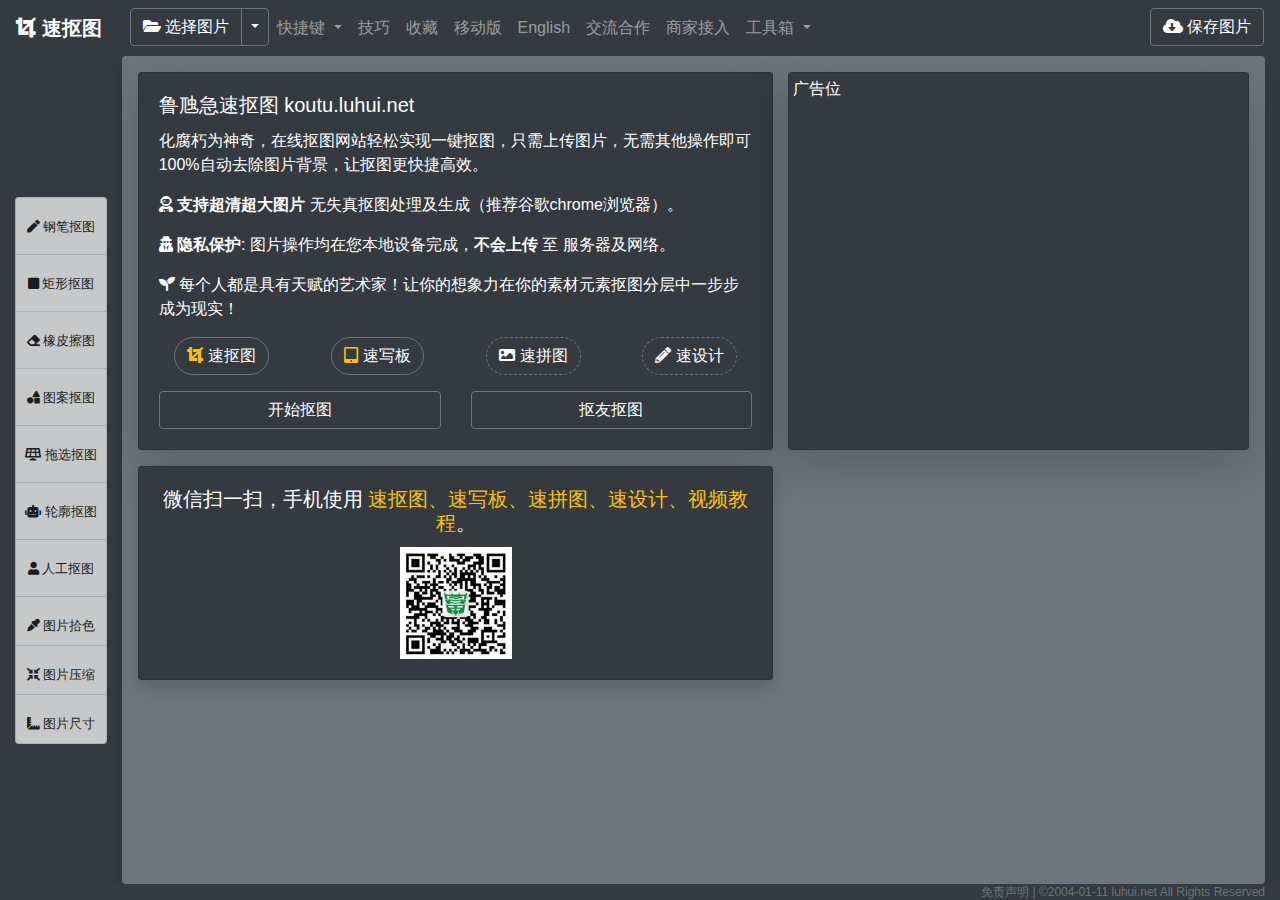
<file: index.html>
<!doctype html>
<html lang="en">
<head>
    <!--meta-->
    <meta charset="utf-8">
    <meta name="viewport"
          content="width=device-width, initial-scale=1.0, minimum-scale=1.0">
    <meta name="baidu-site-verification" content="laTkLZekie"/>
    <meta name="baidu_union_verify" content="f15c8542e4463609712747b3c7273eca"/>
    <meta name="360-site-verification" content="aad52a2778d17f44293858515ab08c69"/>
    <meta name="google-site-verification" content="kKA2z10vzj2ENRWu8V9oLDp1vGFS0m9RRm8jWv1zd6A"/>
    <meta name="shenma-site-verification" content="e64191b7b320a344b975c77855e25132_1557410711"/>
    <meta name="sogou_site_verification" content="Gwf6phZEt6"/>
    <meta name="baidu_union_verify" content="a71d0a0e28d27ae866b3de24788d1b3b">
    <meta name="chinaso-site-verification" content="79782675f5138f03"/>
    <meta name="msvalidate.01" content="7C3A8A99AF6AA9F926A0F1A766913B4C"/>
    <meta name='Petal-Search-site-verification' content='902afffde2'/>
    <title>鲁虺摄影照片急速抠图_在线抠图网站_在线ps抠图软件_速抠图</title>
    <meta name="description"
          content="鲁虺速抠图 luhui.net提供免费在线抠图工具和在线ps抠图软件，无需下载 Photoshop软件即可实现在线抠图及图片处理，支持智能抠图、钢笔抠图、矩阵抠图、拖选抠图、橡皮擦图、图案抠图、图片压缩、图片格式转换、高清图片处理等功能。"/>
    <meta name="keywords" content="鲁虺摄影照片抠图,ps抠图,照片抠图软件,抠图网站,图片压缩,在线抠图,智能抠图,图片格式转换,钢笔抠图,抠图工具,速抠图"/>
    <meta content="all" name="robots"/>
    <meta content="luhui.net" name="copyright"/>
    <meta content="luhui.net" name="author"/>
    <link rel="icon" href="favicon.ico" type="image/x-icon"/>
    <link rel="shortcut icon" href="favicon.ico" type="image/x-icon"/>
    <meta http-equiv="X-UA-Compatible" content="IE=edge"/>
    <meta content="text/html; charset=utf-8" http-equiv="Content-Type"/>
    <meta content="no-cache" http-equiv="pragma"/>
    <meta content="no-cache, must-revalidate" http-equiv="Cache-Control"/>
    <meta content="-1" http-equiv="expires"/>
    <!--css-->
    <link rel="stylesheet" href="./twitter-bootstrap/4.3.1/css/bootstrap.min.css">
    <link rel="stylesheet" href="./font-awesome/5.12.0-1/css/all.min.css">
    <!--css-->
    <link rel="stylesheet"
          href="./jquery.perfect-scrollbar/1.4.0/css/perfect-scrollbar.min.css">
    <link rel="stylesheet" href="./jquery-minicolors/2.3.4/jquery.minicolors.png">
    <link rel="stylesheet" href="./jquery-minicolors/2.3.4/jquery.minicolors.min.css">
    <link rel="stylesheet" href="./jquery-jcrop/0.9.12/css/jquery.Jcrop.min.css">
    <link rel="stylesheet" href="./jquery-jcrop/0.9.12/css/Jcrop.gif"/>
    <!--my.css-->
    <link rel="stylesheet" href="css/xzy.tool.css">
    <link rel="stylesheet" rel="stylesheet" href="css/drag.min.css?v=0.0.1">
    <link rel="stylesheet" href="css/img-cut.min.css?v=0.0.5">
    <!--js-->
    <script src="./jquery/3.4.1/jquery.min.js"></script>
    <script src="./jquery-minicolors/2.3.4/jquery.minicolors.min.js"></script>
    <script src="./jquery-jcrop/0.9.12/js/jquery.Jcrop.min.js"></script>
    <script src="./popper.js/1.15.0/umd/popper.min.js"></script>
    <script src="./twitter-bootstrap/4.3.1/js/bootstrap.min.js"></script>
    <script src="./jquery.perfect-scrollbar/1.4.0/perfect-scrollbar.min.js"></script>
    <script src="./draggabilly/3.0.0/draggabilly.pkgd.min.js"></script>
    <!--my.js-->
    <script src="js/czy.tool.js"></script>
    <script src="js/drag/drag.min.js?v=0.0.3"></script>
    <script src="js/imgCut.min.js?v=0.0.9"></script>
    <script src="js/imgCreate.min.js?v=0.0.2"></script>
    <script src="js/zoom.min.js?v=0.0.1"></script>
    <script src="js/common.min.js?v=0.0.2"></script>
</head>
<body class="bg-light p-0 m-0 w-100 h-100">
<div hidden>
    <img alt="抠图_在线抠图网站_在线ps抠图软件_速抠图" src="./file/title.jpg" width="250" height="150">
    <h1>鲁虺速抠图
        luhui.net提供免费在线抠图工具和在线ps抠图软件，无需下载
        Photoshop软件即可实现在线抠图及图片处理，支持智能抠图、钢笔抠图、矩阵抠图、拖选抠图、橡皮擦图、图案抠图、图片压缩、图片格式转换、高清图片处理等功能。</h1>
</div>
<nav id="myNav" class="navbar navbar-expand-lg navbar-dark bg-dark bg-gradient-dark">
    <a class="navbar-brand font-weight-bold" href="index.html">
        <i class="fa fa-crop"></i> <span>速抠图</span>
    </a>
    <button id="openMenuBtn" class="navbar-toggler btn btn-dark btn-sm" type="button" data-target="#collapsibleNavbar"
            data-toggle="collapse">
        <span class="dropdown-toggle small text-white">打开图片</span>
    </button>
    <button id="mImgDownLoadBtn" class="navbar-toggler btn btn-sm  btn-dark" type="button" data-toggle="collapse">
        <span class="small text-white">保存图片</span>
    </button>
    <div class="collapse navbar-collapse" id="collapsibleNavbar">
        <ul class="navbar-nav w-100 pl-2 ">
            <li class="nav-item ml-1 thirdHid">
                <div class="btn-group">
                    <button type="button"
                            class="btn btn-dark border-secondary file-btn "
                            title="打开需要抠图的本地图片，支持SVG">
                        <i class="fa fa-folder-open"></i> 选择图片
                    </button>
                    <input id="imgSelectBtn" class="file" accept="image/*" type="file" hidden/>
                    <button type="button"
                            class="btn  btn-dark border-secondary dropdown-toggle dropdown-toggle-split"
                            data-toggle="dropdown" aria-haspopup="true" aria-expanded="false"
                            title="打开需要抠图的其他图片，支持网络图片、SVG图片">
                        <span class="sr-only"></span>
                    </button>
                    <div class="dropdown-menu">
                        <a id="aWebImg" class="dropdown-item" title="打开需要抠图的网络图片" href="#">选择网络图片</a>
                        <div class="dropdown-divider"></div>
                        <a class="dropdown-item file-btn" title="打开需要抠图的本地SVG格式图片" href="#">选择本地SVG</a>
                    </div>
                </div>
            </li>
            <li id="spanDrawPanelShortCut" class="nav-item dropdown">
                <a class="nav-link dropdown-toggle" href="#" id="aShotCut" data-toggle="dropdown">
                    快捷键
                </a>
                <div class="dropdown-menu">
                    <span class="dropdown-item">放大：<kbd>鼠标滚轮向上 &uarr;</kbd></span>
                    <span class="dropdown-item">缩小：<kbd>鼠标滚轮向下 &darr;</kbd></span>
                    <span class="dropdown-item">左移：<kbd>按键 A 或 &larr;</kbd></span>
                    <span class="dropdown-item">上移：<kbd>按键 W 或 &uarr; </kbd></span>
                    <span class="dropdown-item">右移：<kbd>按键 D 或 &rarr;</kbd></span>
                    <span class="dropdown-item">下移：<kbd>按键 S 或 &darr; </kbd></span>
                    <span class="dropdown-item">滑选：<kbd>鼠标左击拖动</kbd></span>
                    <span class="dropdown-item">撤销：<kbd>按键 CTRL + Z</kbd></span>
                    <span class="dropdown-item">保存：<kbd>按键 CTRL + S</kbd></span>
                </div>
            </li>
            <li class="nav-item">
                <a class="nav-link thirdHid" href="#" title="抠图技巧" data-toggle="modal" data-target="#skillModal">技巧</a>
            </li>
            <li class="nav-item thirdHid">
                <a class="nav-link" data-toggle="popover" data-html="true" data-placement="bottom" title="收藏速抠图"
                   data-trigger="focus"
                   data-content="您可以通过快捷键 <span class='badge badge-dark'> CTRL+D </span> 将速抠图加入到收藏夹，方便下次直接打开。"
                   href="#"
                >收藏</a>
            </li>
            <li class="nav-item thirdHid">
                <a href="#" class="nav-link"
                   data-toggle="popover" data-html="true" data-placement="bottom"
                   title="手机扫一扫，使用移动版抠图"
                   data-trigger="focus"
                   data-content="<img class='w-100' src='file/weixin_sukoutu.jpg'/>">
                    移动版
                </a>
            </li>
            <li class="nav-item thirdHid">
                <a class="nav-link" href="http://ps.luhui.net/" target="_blank"
                   title="速抠图英文版-cropimagetool">English</a>
            </li>
            <li class="nav-item thirdHid">
                <a class="nav-link" href="page/note/teamwork.html" target="_blank"
                   title="抠图技术交流与抠图服务合作">交流合作</a>
            </li>
            <li class="nav-item thirdHid">
                <a class="nav-link" href="./page/note/api.html"
                   target="_blank"
                   title="三方集成抠图服务">商家接入
                </a>
            </li>
            <li class="nav-item thirdHid dropdown ">
                <a class="nav-link dropdown-toggle" href="#" data-toggle="dropdown">
                    工具箱
                </a>
                <div class="dropdown-menu">
                    <a class="dropdown-item" href="http://www.luhui.net/cn/tuya/" target="_blank"
                       title="画画_画图_思维导图_在线手写板_速写板">速写板</a>
                    <div class="dropdown-divider"></div>
                    <a class="dropdown-item" href=" http://xiuxiu.web.meitu.com/#http://www.luhui.net" target="_blank">在线官方美图秀秀</a>
                    <div class="dropdown-divider"></div>
                    <a class="dropdown-item" href="http://www.ssyer.com/#http://www.luhui.net"
                       target="_blank">免费无版权素材图库</a>
                    <div class="dropdown-divider"></div>
                    <a class="dropdown-item" href="https://tinypng.com/#http://www.luhui.net" target="_blank">PNG图片无失真压缩</a>
                    <div class="dropdown-divider"></div>
                    <a class="dropdown-item" href="https://c.runoob.com/more/svgeditor/#http://www.luhui.net" target="_blank">在线SVG制作</a>
                </div>
            </li>
            <li class="nav-item ml-auto">
            </li>
            <li class="nav-item">
                <button id="imgDownLoadBtn" type="button" class="btn btn-dark border-secondary"
                        title="下载图片（按键 CTRL + S）">
                    <i class="fa fa-cloud-download-alt"></i> 保存图片
                </button>
            </li>
        </ul>
    </div>
</nav>
<div class="container-fluid">
    <div id="centerRowDiv" class="row">
        <div id="panelFun" class="col-1 pr-0 pt-0 pb-0 m-0 bg-dark">
            <div class="row m-0 p-0 h-100 w-100 my-bg-dark rounded-right">
                <div id="paneFunMenu" class="col p-0 m-0 text-center">
                    <div class="list-group bg-dark h-100 justify-content-center" id="list-tab" role="tablist">
                        <a class="list-group-item p-1 pt-3 pb-3 list-group-item-action list-group-item-dark"
                           id="btnPen"
                           data-toggle="list"
                           href="#panelFunCommon" role="tab" aria-controls="messages" title="高清精准 放大抠图">
                            <small><i class="fa fa-pen"></i> 钢笔抠图</small>
                        </a>
                        <a class="list-group-item p-1 pt-3 pb-3 list-group-item-action list-group-item-dark"
                           id="btnReact"
                           data-toggle="list"
                           href="#panelFunCommon" role="tab" aria-controls="settings" title="支持多种尺寸证件照抠图">
                            <small><i class="fa fa-square"></i> 矩形抠图</small>
                        </a>
                        <a class="list-group-item p-1 pt-3 pb-3 list-group-item-action list-group-item-dark"
                           id="btnRubber"
                           data-toggle="list"
                           href="#panelFunCommon" role="tab" aria-controls="settings"
                           title="需鼠标点击拖动选择，进行擦涂，可选择抠图强度（默认10）"
                        >
                            <small><i class="fa fa-eraser"></i> 橡皮擦图</small>
                        </a>
                        <a class="list-group-item p-1 pt-3 pb-3 list-group-item-action list-group-item-dark"
                           id="btnShape"
                           data-toggle="list"
                           href="#panelFunCommon" role="tab" aria-controls="settings"
                           title="需鼠标点击图案，支持选择自己电脑透明（PNG格式）图案">
                            <small><i class="fa fa-shapes"></i> 图案抠图</small>
                        </a>
                        <a class="list-group-item p-1 pt-3 pb-3 list-group-item-action list-group-item-dark"
                           id="btnDrag"
                           data-toggle="list"
                           href="#panelFunCommon" role="tab" aria-controls="profile"
                           title="需鼠标点击拖动选择，进行全局抠图，可选择抠图强度（默认50）"
                        >
                            <small><i class="fa fa-solar-panel"></i> 拖选抠图</small>
                        </a>
                        <a id="btnAi"
                           class="list-group-item  p-1 pt-3 pb-3 list-group-item-action list-group-item-dark"
                           data-toggle="list"
                           href="#panelFunCommon"
                           role="tab"
                           title="支持鼠标点击拖动选择，可选择抠图强度(默认50)"
                        >
                            <small><i class="fa fa-robot"></i> 轮廓抠图</small>
                        </a>
                        <a class="list-group-item thirdHid p-1 pt-3 pb-3 list-group-item-action list-group-item-dark"
                           data-toggle="popover" data-html="true" data-placement="right"
                           title="找抠友帮你抠图"
                           data-trigger="focus"
                           data-content="手机扫一扫，进入抠友互助<div class='text-center'><img class='w-50' src='file/weixin_sukoutu.jpg'/></div>"
                           href="#" role="tab" aria-controls="settings">
                            <small><i class="fa fa-user"></i> 人工抠图</small>
                        </a>
                        <a class="list-group-item thirdHid p-1 pt-3 pb-2 list-group-item-action list-group-item-dark"
                           id="btnGetColor"
                           data-toggle="list"
                           href="#panelFunEmpty" role="tab" aria-controls="settings" title="图片拾色器，鼠标点击图片拾取颜色">
                            <small><i class="fa fa-eye-dropper"></i> 图片拾色</small>

                        </a>
                        <a class="list-group-item  thirdHid p-1 pt-3 pb-2 list-group-item-action list-group-item-dark"
                           id="btnQuantity"
                           data-toggle="list"
                           href="#panelFunEmpty" role="tab" aria-controls="settings" title="调整GJEP图片质量">
                            <small><i class="fa fa-compress-arrows-alt"></i> 图片压缩</small>

                        </a>
                        <a class="list-group-item thirdHid  p-1 pt-3 pb-2 list-group-item-action list-group-item-dark"
                           id="btnSize"
                           data-toggle="list"
                           href="#panelFunEmpty" role="tab" aria-controls="settings" title="调整GJEP图片大小">
                            <small><i class="fa fa-ruler-combined"></i> 图片尺寸</small>
                        </a>
                    </div>
                </div>
                <div id="paneFunOption" class=" p-0 m-0 w-100 h-100  rounded-right my-bg-dark panel-fun text-white"
                     hidden>
                    <div class="tab-content h-100 w-100 overflow-hidden"
                         id="nav-tabContent">
                        <div class="tab-pane p-2 p-3 overflow-hidden h-100 w-100" id="panelFunCommon"
                             role="tabpanel">
                            <div class="form-group pr-2 cropBackgroundColorDiv my-hidden">
                                <label for="cropBackgroundColorDiv">背景颜色</label>
                                <div class="form-row pl-1" id="cropBackgroundColorDiv" name="cropBackgroundColorDiv">
                                    <div id="inputBgColorSelect"
                                         class="color-border divBgColor bg-light mr-1 mt-1 rounded">
                                    </div>
                                    <div color="url('file/tranback.png')"
                                         class="color-border divBgColor my-tranback-img mr-1 mt-1 rounded divSelect">
                                    </div>
                                    <div color="#007bff" class="color-border divBgColor bg-primary mr-1 mt-1 rounded">
                                    </div>
                                    <div color="#fff" class="color-border divBgColor bg-white mr-1 mt-1 rounded">
                                    </div>
                                    <div color="#dc3545" class="color-border divBgColor bg-danger rounded mt-1">
                                    </div>
                                </div>
                            </div>
                            <div class="form-group pr-2 cropTraceColorDiv my-hidden">
                                <label for="cropTraceColorDiv">抠痕颜色</label>
                                <div class="form-row pl-1" id="cropTraceColorDiv" name="cropTraceColorDiv">
                                    <div id="inputPenColorSelect"
                                         class="color-border divColor bg-light mr-1 mt-1 rounded">
                                    </div>
                                    <div color="#007bff"
                                         class="color-border divColor bg-primary mr-1 mt-1 rounded divSelect">
                                    </div>
                                    <div color="#28a745" class="color-border divColor bg-success mr-1 mt-1 rounded">
                                    </div>
                                    <div color="#ffc107" class="color-border divColor bg-warning mr-1 mt-1 rounded">
                                    </div>
                                    <div color="#dc3545" class="color-border divColor bg-danger rounded mt-1">
                                    </div>
                                </div>
                            </div>
                            <div id="inputPenDepthDiv" class="form-group my-hidden pr-2">
                                <label for="inputPenDepth">笔芯大小</label>
                                <input id="inputPenDepth" type="range" min="0" max="5" value="2" class="custom-range"
                                       name="inputPenDepth">
                            </div>
                            <div id="inputDepthDiv" class="form-group my-hidden pr-2">
                                <label for="inputDepth">抠图强度</label>
                                <input id="inputDepth" type="range" min="0" max="100" value="30" class="custom-range"
                                       name="inputDepth">
                            </div>
                            <div id="divBox" class="form-group my-hidden pr-2">
                                <label for="btnBox">框选范围</label>
                                <button type="button" class="btn btn-secondary  btn-block " id="btnBox"
                                        name="btnBox" data-toggle="popover" data-html="true" data-placement="bottom"
                                        data-trigger="hover"
                                        data-content="方法：鼠标左击拖选<br/>设置保护或隔离区域后<br/>支持区域内外局部拖选抠图">
                                    设置区域
                                </button>
                            </div>
                            <div id="divKe" class="form-group my-hidden pr-2">
                                <label for="btnUseKe">抠图模式</label>
                                <button id="btnUseKe" type="button" class="btn btn-secondary  btn-block"
                                        data-toggle="popover" data-html="true" data-placement="bottom"
                                        data-trigger="hover"
                                        name="btnUseKe" data-content="雕刻：擦除图案覆盖部分<br/>抠图：仅保留图案覆盖部分">
                                    选择雕刻
                                </button>
                            </div>
                            <div class="form-group pr-2 my-hidden" id="divReactTool">
                                <label for="cropWHRatio">宽高比例</label>
                                <div class="form-row pl-1 text-dark font-weight-bold" id="cropWHRatio"
                                     name="cropWHRatio">
                                    <div class="ratio-border divRatio bg-light divSelect mr-1 rounded mb-1" ratio="0"
                                         title="选择自定义比例">
                                        自定义
                                    </div>
                                    <div class="ratio-border divRatio bg-light mr-1 rounded mb-1" ratio="1/1"
                                         title="1:1">
                                        1:1
                                    </div>
                                    <div class="ratio-border divRatio bg-light mr-1 rounded mb-1" ratio="3/4"
                                         title="3/4">
                                        3:4
                                    </div>
                                    <div class="ratio-border divRatio bg-light mr-1 rounded mb-1" ratio="4/3"
                                         title="4/3">
                                        4:3
                                    </div>
                                    <div class="ratio-border divRatio bg-light mr-1 rounded mb-1" ratio="16/9"
                                         title="16/9">
                                        16:9
                                    </div>
                                    <div class="ratio-border divRatio bg-light mr-1 rounded mb-1" ratio="9/16"
                                         title="9/16">
                                        9:16
                                    </div>
                                    <div class="ratio-border divRatio bg-light mr-1 rounded mb-1" ratio="295/413"
                                         title="295/413">
                                        一寸
                                    </div>
                                    <div class=" ratio-border divRatio bg-light mr-1 rounded mb-1" ratio="260/378"
                                         title="260/378">
                                        小一寸
                                    </div>
                                    <div class="ratio-border divRatio bg-light mr-1 rounded " ratio="413/579"
                                         title="413/579">
                                        二寸
                                    </div>
                                    <div class="ratio-border divRatio bg-light mr-1 rounded " ratio="413/531"
                                         title="413*531">
                                        小二寸
                                    </div>
                                    <div class="ratio-border divRatio bg-light mr-1 rounded " ratio="1500/1050"
                                         title="1500*1050">
                                        五寸
                                    </div>
                                </div>
                            </div>
                            <div id="divShapeTool" class="form-group my-hidden">
                                <div class="pr-2">
                                    <label for="cropIcon">选择图案</label>
                                    <small id="btnMore" for="cropIcon"
                                           class="float-right mt-1 mr-1 text-muted font-weight-bold pointer">
                                        查看全部
                                    </small>
                                </div>
                                <div class="scrollDiv form-row pl-1 text-dark font-weight-bold"
                                     id="cropIcon"
                                     name="cropIcon" style="max-height: 220px;">
                                    <input id="iconSelectBtn" class="file" accept="image/*" type="file" hidden/>
                                    <div id="btnShapeFileOpen"
                                         class="icon-border divShape mt-1 mr-1 rounded text-dark bg-light"
                                         data-toggle="popover" data-html="true" data-placement="top"
                                         data-trigger="hover"
                                         data-content="请选择本地透明图案(PNG格式)">
                                        上传
                                    </div>
                                    <div class="icon-border divShape bg-light mr-1 rounded  mt-1">
                                        <img src="file/tu/circle_icon.png">
                                    </div>
                                    <div class="icon-border divShape bg-light mr-1 rounded mt-1">
                                        <img src="file/tu/triangle_icon.png">
                                    </div>
                                    <div class="icon-border divShape bg-light mr-1 rounded mt-1">
                                        <img src="file/tu/square_ori_icon.png">
                                    </div>
                                    <div class="icon-border divShape bg-light mr-1 rounded  mt-1">
                                        <img src="file/tu/square_icon.png">
                                    </div>
                                    <div class="icon-border divShape bg-light mr-1 rounded mt-1">
                                        <img src="file/tu/border_five_icon.png">
                                    </div>
                                    <div class="icon-border divShape bg-light mr-1 rounded mt-1">
                                        <img src="file/tu/border_six_icon.png">
                                    </div>
                                    <div class="icon-border divShape bg-light mr-1 rounded  mt-1">
                                        <img src="file/tu/lovev_icon.png">
                                    </div>
                                    <div class="icon-border divShape bg-light mr-1 rounded  mt-1">
                                        <img src="file/tu/heart_icon.png">
                                    </div>
                                    <div class="icon-border divShape bg-light mr-1 rounded mt-1">
                                        <img src="file/tu/apple_icon.png">
                                    </div>
                                    <div class="icon-border divShape bg-light mr-1 rounded mt-1">
                                        <img src="file/tu/star_icon.png">
                                    </div>
                                    <div class="icon-border divShape bg-light mr-1 rounded mt-1">
                                        <img src="file/tu/border03_icon.png">
                                    </div>
                                    <div class="icon-border divShape bg-light mr-1 rounded mt-1">
                                        <img src="file/tu/border01_icon.png">
                                    </div>
                                    <div class="icon-border divShape bg-light mr-1 rounded  mt-1">
                                        <img src="file/tu/border_icon.png">
                                    </div>
                                    <div class="icon-border divShape bg-light mr-1 rounded mt-1">
                                        <img src="file/tu/border001_icon.png">
                                    </div>
                                    <div class="icon-border divShape bg-light mr-1 rounded mt-1">
                                        <img src="file/tu/hudie_icon.png">
                                    </div>
                                    <div class="icon-border divShape bg-light mr-1 rounded mt-1" hidden>
                                        <img src="file/tu/fengche_icon.png">
                                    </div>
                                    <div class="icon-border divShape bg-light mr-1 rounded mt-1" hidden>
                                        <img src="file/tu/mao_icon.png">
                                    </div>
                                    <div class="icon-border divShape bg-light mr-1 rounded mt-1" hidden>
                                        <img src="file/tu/xiong_icon.png">
                                    </div>
                                    <div class="icon-border divShape bg-light mr-1 rounded mt-1" hidden>
                                        <img src="file/tu/tu_icon.png">
                                    </div>
                                    <div class="icon-border divShape bg-light mr-1 rounded mt-1" hidden>
                                        <img src="file/tu/zhu_icon.png">
                                    </div>
                                    <div class="icon-border divShape bg-light mr-1 rounded mt-1" hidden>
                                        <img src="file/tu/hua_icon.png">
                                    </div>
                                    <div class="icon-border divShape bg-light mr-1 rounded mt-1" hidden>
                                        <img src="file/tu/hua1_icon.png">
                                    </div>
                                    <div class="icon-border divShape bg-light mr-1 rounded mt-1" hidden>
                                        <img src="file/tu/hua2_icon.png">
                                    </div>
                                    <div class="icon-border divShape bg-light mr-1 rounded mt-1" hidden>
                                        <img src="file/tu/hua3_icon.png">
                                    </div>
                                    <div class="icon-border divShape bg-light mr-1 rounded mt-1" hidden>
                                        <img src="file/tu/hua4_icon.png">
                                    </div>
                                    <div class="icon-border divShape bg-light mr-1 rounded mt-1" hidden>
                                        <img src="file/tu/mogu_icon.png">
                                    </div>
                                    <div class="icon-border divShape bg-light mr-1 rounded mt-1" hidden>
                                        <img src="file/tu/tree_icon.png">
                                    </div>
                                    <div class="icon-border divShape bg-light mr-1 rounded mt-1" hidden>
                                        <img src="file/tu/tree1_icon.png">
                                    </div>
                                    <div class="icon-border divShape bg-light mr-1 rounded mt-1" hidden>
                                        <img src="file/tu/xing_icon.png">
                                    </div>
                                    <div class="icon-border divShape bg-light mr-1 rounded mt-1" hidden>
                                        <img src="file/tu/xue_icon.png">
                                    </div>
                                    <div class="icon-border divShape bg-light mr-1 rounded mt-1" hidden>
                                        <img src="file/tu/xin_icon.png">
                                    </div>
                                    <div class="icon-border divShape bg-light mr-1 rounded mt-1" hidden>
                                        <img src="file/tu/xin1_icon.png">
                                    </div>
                                    <div class="icon-border divShape bg-light mr-1 rounded mt-1" hidden>
                                        <img src="file/tu/xin2_icon.png">
                                    </div>
                                    <div class="icon-border divShape bg-light mr-1 rounded mt-1" hidden>
                                        <img src="file/tu/chuanxin_icon.png">
                                    </div>
                                    <div class="icon-border divShape bg-light mr-1 rounded mt-1" hidden>
                                        <img src="file/tu/ya_icon.png">
                                    </div>
                                    <div class="icon-border divShape bg-light mr-1 rounded mt-1" hidden>
                                        <img src="file/tu/yun_icon.png">
                                    </div>
                                    <div class="icon-border divShape bg-light mr-1 rounded mt-1" hidden>
                                        <img src="file/tu/kuang1_icon.png">
                                    </div>
                                </div>
                            </div>
                        </div>
                        <div class="tab-pane active panel-fun-empty my-bg-dark overflow-hidden"
                             id="panelFunEmpty"
                             role="tabpanel">
                            <div class="position-absolute text-center"
                                 style="width:6rem;height:2rem;left:50%;top:50%; margin-top: -1rem;margin-left: -3rem;">
                                <span class="text-white"><i class="fa fa-smile"></i> 空 </span>
                            </div>
                        </div>
                    </div>
                </div>
            </div>
        </div>
        <div id="panelDraw" class="col-11 bg-dark overflow-hidden">
            <!--platform-->
            <div id="panelDrawContainer" class="rounded bg-secondary m-0 p-0 shadow h-100 position-relative">
                <!--菜单栏-->
                <div id="panelDrawTools" class="btn-toolbar position-absolute  m-0 " hidden role="toolbar"
                     aria-label="抠图工具栏">
                    <div class="btn-group btn-group-sm ml-1 mt-1">
                        <button id="btnZoom" type="button" class="btn btn-dark" title="放大抠图（鼠标管轮向上&uarr;）">
                            <i class="fa fa-search-plus" title="放大抠图（鼠标管轮向上&uarr;）"></i> 放大
                        </button>
                        <button id="btnShrink" type="button" class="btn btn-dark" title="缩小抠图（鼠标滚轮向下 &darr;）">
                            <i class="fa fa-search-minus" title="缩小抠图（鼠标滚轮向下 &darr;）"></i> 缩小
                        </button>
                        <button id="btnCenter" type="button" class="btn btn-dark" title="图片居中">
                            <i class="fa fa-align-center" title="图片居中"></i> 居中
                        </button>
                        <button type="button" class="btn btn-dark dropdown-toggle" data-toggle="dropdown">
                            <i class="fa fa-arrows-alt" title="图片移动"></i> 移动
                        </button>
                        <div class="dropdown-menu p-3">
                            <a id="btnLeft" class="dropdown-item" href="#">
                                <i class="fa fa-arrow-left"
                                   title="向左移动图片（按键 A 或 &larr;）"></i> 左移（A或&larr;）
                            </a>
                            <a id="btnRight" class="dropdown-item" href="#"> <i class="fa fa-arrow-right"
                                                                                title="向右移动图片（按键 D 或 &rarr;）"></i> 右移（D或&rarr;）</a>
                            <a id="btnTop" class="dropdown-item" href="#"> <i class="fa fa-arrow-up"
                                                                              title="向上移动图片（按键 W 或 &uarr;）">
                                上移（W或&uarr;）</i></a>

                            <a id="btnBottom" class="dropdown-item" href="#"> <i class="fa fa-arrow-down"
                                                                                 title="向下移动图片（按键 S 或 &darr;）"></i>
                                下移（S或&darr;）</a>
                            <input id="btnMoveLeftRight" type="range" min="0" max="100" value="30" title="左右移动"
                                   class="custom-range bg-white dropdown-item">
                            <input id="btnMoveTopBottom" type="range" min="0" max="100" value="30" title="上下移动"
                                   class="custom-range bg-white dropdown-item">
                        </div>
                    </div>
                    <div class="btn-group btn-group-sm ml-1 mt-1">
                        <button id="btnRollback" type="button" class="btn btn-dark" title="回上一步">
                            <i class="fa fa-reply" title="回上一步（按键 CTRL + Z）"></i> 撤销
                        </button>
                        <button id="btnRedo" type="button" class="btn btn-dark" title="重新抠图">
                            <i class="fa fa-redo-alt" title="重新抠图"></i> 重做
                        </button>
                        <button id="btnUseOri" type="button" class="btn  btn-dark" title="恢复原图">
                            <i class="fa fa-image" title="恢复原图"></i> 原图
                        </button>
                        <button id="btnPreview" type="button" class="btn  btn-dark" title="预览抠图">
                            <i class="fa fa-search" title="预览抠图"></i> 预览
                        </button>
                        <button id="btnUseCut" type="button" class="btn btn-primary" title="确定抠图">
                            <i class="fa fa-cut" title="确定抠图"></i> 抠图
                        </button>
                    </div>
                </div>
                <!--note-->
                <div id="panelDrawNotes"
                     class="position-absolute thirdHid p-3 w-100 m-0 h-100 overflow-hidden my-sm-overflow-scroll"
                     hidden>
                    <div class="row">
                        <div class="col-sm-7">
                            <div class="card bg-dark text-white shadow-lg">
                                <div class="card-body h-100 overflow-hidden">
                                    <h5 class="card-title">鲁虺急速抠图 koutu.luhui.net</h5>
                                    <p class="card-text">化腐朽为神奇，在线抠图网站轻松实现一键抠图，只需上传图片，无需其他操作即可100%自动去除图片背景，让抠图更快捷高效。


                                    </p>
                                    <p><i class="fa fa-user-astronaut"></i> <b>支持超清超大图片</b> 无失真抠图处理及生成（推荐谷歌chrome浏览器）。
                                    </p>
                                    <p><i class="fa fa-user-secret"></i><b> 隐私保护</b>: 图片操作均在您本地设备完成，<b>不会上传</b> 至
                                        服务器及网络。</p>
                                    <p><i class="fa fa-seedling"></i> 每个人都是具有天赋的艺术家！让你的想象力在你的素材元素抠图分层中一步步成为现实！</p>
                                    <div class="row text-center">
                                        <div class="col-3">
                                            <a href="#"
                                               class="btn rounded-pill btn-dark border-secondary file-btn"> <i
                                                    class="fa fa-crop text-warning"></i> 速抠图</a>
                                        </div>
                                        <div class="col-3">
                                            <a href="http://www.luhui.net/cn/tuya/" target="_blank"
                                               class="btn rounded-pill btn-dark border-secondary"
                                               title="涂鸦速写板"> <i class="fa fa-tablet-alt text-warning"></i>
                                                速写板</a>
                                        </div>
                                        <div class="col-3">
                                            <a href="http://pintu.luhui.net" target="_blank" class="btn rounded-pill btn-dark border-secondary"
                                               data-toggle="popover" data-html="true" data-placement="top"
                                               title="速拼图"
                                               data-trigger="focus"
                                               style="border-style: dashed"
                                               data-content="速拼图是一款在线图片设计及拼合工具，快捷高效的帮您制作并拼合成精美的图片。届时 速拼图 与 速抠图 协同作为图片处理的双引擎 将成为您的左膀右臂。<span class='badge badge-primary'>请微信扫一扫关注</span><div class='text-center'><img class='w-50' src='file/weixin_sukoutu.jpg'/></div>"
                                            > <i class="fa fa-image"></i> 速拼图</a>
                                        </div>
                                        <div class="col-3">
                                            <a href="http://sheji.luhui.net" target="_blank" class="btn rounded-pill btn-dark border-secondary"
                                               data-toggle="popover" data-html="true" data-placement="top"
                                               title="速设计"
                                               data-trigger="focus"
                                               style="border-style: dashed"
                                               data-content="速设计是一款在线产品方案设计工具，基于素材库，快捷高效的帮您设计、制作并分享方案。感谢您的支持。<span class='badge badge-primary'>请微信扫一扫关注</span><div class='text-center'><img class='w-50' src='file/weixin_sukoutu.jpg'/></div>"
                                            > <i class="fa fa-pencil-alt"></i> 速设计
                                            </a>
                                        </div>
                                    </div>
                                    <div class="row mt-3 text-center">
                                        <div class="col-6">
                                            <a href="#"
                                               class="btn btn-block rounded btn-dark border-secondary file-btn">
                                                <span class="my-sm-small">开始抠图</span>
                                            </a>
                                        </div>
                                        <div class="col-6">
                                            <a href="#"
                                               class="btn btn-block rounded btn-dark border-secondary"
                                               data-toggle="popover" data-html="true" data-placement="top"
                                               title="微信扫一扫，进入抠友互助"
                                               data-trigger="focus"
                                               data-content="<div class='text-center'><img class='w-50' src='file/weixin_sukoutu.jpg'/></div>">
                                                <span class="my-sm-small">抠友抠图</span>
                                            </a>
                                        </div>
                                    </div>
                                </div>
                            </div>
                        </div>
                        <div class="col-sm-5 mt-1 mt-sm-0 pl-sm-0  ">
                            <div class="card bg-dark text-white shadow-lg h-100 ">
                                <div class="card-body p-1 h-100 overflow-hidden">
                                    <div class="divAds">
									
									广告位
                                    </div>
                                </div>
                            </div>
                        </div>
                    </div>
                    <div class="row mt-3">
                        <div class="col-sm-7">
                            <div class="card bg-dark text-white shadow h-100">
                                <div class="card-body text-center">
                                    <h5 class="card-title">微信扫一扫，手机使用 <span
                                            class="text-warning">速抠图、速写板、速拼图、速设计、视频教程</span>。
                                    </h5>
                                    <div class="card-text">
                                        <img style="width: 7rem; height: 7rem;" src='file/weixin_sukoutu.jpg'/>
                                    </div>
                                </div>
                            </div>
                        </div>
                    </div>
                </div>
				
				
				
                <!--drawPanel-->
                <div id="drawPanel" class="drawPanel zoomObj">
                    <img class="zoomObj" id="imgCut"/>
                    <canvas class="zoomObj" id="canStart"></canvas>
                    <canvas class="zoomObj" id="canCut"></canvas>
                    <canvas class="zoomObj" id="canAiCut"></canvas>
                    <canvas class="zoomObj" id="canDragCut"></canvas>
                    <canvas class="zoomObj" id="canRubberCut"></canvas>
                    <canvas class="zoomObj" id="canShape">
                    </canvas>
                    <div id="shapeBox">
                    </div>
                </div>
            </div>
            <!--菜单把手-->
            <div class="position-absolute rounded-right text-white my-lg-hide"
                 style="width: 32px;height: 112px; left: 0%; top: 50%; margin-top: -56px; margin-left: -17px">
                <svg id="panelFunsliderIcon" cursor="pointer" width="32" height="112"
                     xmlns="http://www.w3.org/2000/svg">
                    <g>
                        <title></title>
                        <rect fill="none" id="canvas_background" height="402" width="582" y="-1" x="-1"/>
                    </g>
                    <g>
                        <title></title>
                        <path fill="#1b1e21"
                              d="m22.626,17.865l-1.94,-1.131c-3.002,-1.753 -4.686,-4.126 -4.686,-6.601l0,-10.133l-16,0l0,112l16,0l0,-10.135c0,-2.475 1.684,-4.849 4.686,-6.6l1.94,-1.131c6.002,-3.502 9.374,-8.249 9.374,-13.2l0,-49.87c0,-4.95 -3.372,-9.698 -9.374,-13.199"/>
                        <text font-weight="bold" xml:space="preserve" text-anchor="start"
                              font-family="Helvetica, Arial, sans-serif" font-size="24" id="svg_2" y="60"
                              x="17.28125" stroke-width="0" stroke="#000" fill="#e5e5e5">||</text>
                    </g>
                </svg>
            </div>
        </div>
    </div>
    <div id="bottomRowDiv" class="row bg-dark">
        <p class="col mx-auto text-secondary m-0 text-center text-sm-right text-sm-right"
           style="font-size:12px; line-height:1rem">
            <a class="text-secondary" href="page/note/statement.html"
                 target="_blank">免责声明 </a> | &copy;2004-01-11
            <a class="text-secondary"
               href="http://luhui.net"
               target="_blank">luhui.net</a>  All Rights Reserved
        </p>
    </div>
    <div class="modal fade bd-example-modal-lg" tabindex="-1" role="dialog" id="skillModal">
        <div class="modal-dialog  modal-lg  modal-dialog-centered">
            <div class="modal-content">
                <div class="modal-header">
                    <h5 class="modal-title">抠图使用技巧<span
                            class="text-warning">（微信关注公众号，查看抠图视频教程）</span></h5>
                    <button type="button" class="close" data-dismiss="modal">&times;</button>
                </div>
                <div class="modal-body">
                    <ol>
                        <li>图片<b> 移动和缩放 </b>需使用<b> 快捷键 </b>，点击左上角快捷键按钮，查看快捷键。</li>
                        <li>抠图后点击确定抠图按钮，可继续使用任意抠图方式在抠图基础上<b> 叠加抠图 </b>。</li>
                        <li>若生成<b> 高清图 </b>，需要保存时等比例<b> 增大 </b>图片宽度高度即可。</li>
                        <li>去除<b> 图片水印 </b>推荐橡皮擦图，可点击图片拾色按钮获取水印背景色，保存时设置该背景色即可。</li>
                        <li>点击网络图片菜单，可对网络图片直接在线抠图。</li>
                        <li>智能、拖选抠图及橡皮擦图支持鼠标左击<b> 滑选 </b>，支持调节<b> 抠图强度 </b>，选择合适的抠图强度能得到极好的抠图效果。</li>
                        <li>左侧的<b> 色块按钮 </b>可以调节钢笔、智能边框颜色及橡皮、拖选背景色。</li>
                        <li>图片<b> 压缩 </b>即调节图片质量，数字越小，质量越小，压缩率越大。</li>
                        <li>图片质量、图片透明调节<b> 仅支持JPG </b>，因为PNG默认透明且压缩效果不好。</li>
                    </ol>
                </div>
                <div class="modal-footer">
                    <button type="button" class="btn btn-primary" data-dismiss="modal">关闭</button>
                </div>
            </div>
        </div>
    </div>
    <div class="modal fade bd-example-modal" tabindex="-1" role="dialog" id="cutPreview">
        <div class="modal-dialog modal-xl modal-dialog-centered" role="document">
            <div class="modal-content">
                <div class="modal-header">
                    <h5 class="modal-title">抠图预览</h5>
                    <button type="button" class="close" data-dismiss="modal">&times;</button>
                </div>
                <div class="modal-body mx-auto" style="text-align: center;">
                </div>
            </div>
        </div>
    </div>
    <div class="modal fade bd-example-modal" tabindex="-1" role="dialog" id="msgTip">
        <div class="modal-dialog modal-dialog-centered">
            <div class="modal-content">
                <div class="modal-header">
                    <h5 class="modal-title">消息提示</h5>
                    <button type="button" class="close" data-dismiss="modal">&times;</button>
                </div>
                <div class="modal-body">
                </div>
                <div class="modal-footer">
                    <button type="button" class="btn btn-primary" data-dismiss="modal">关闭</button>
                </div>
            </div>
        </div>
    </div>
    <div class="modal fade bd-example-modal" tabindex="-1" role="dialog" id="dataSubmitTip">
        <div class="modal-dialog modal-dialog-centered">
            <div class="modal-content">
                <div class="modal-body">
                    <!--保存-->
                    <div class="divSubmitCon">
                        <div class="form-row">
                            <div class="form-group col-6">
                                <label for="saveImageType">图片选择</label>
                                <div id="saveImageType">
                                    <div class="custom-control custom-radio custom-control-inline">
                                        <input type="radio" id="rdoImgOri" name="imgTarget" value="ori"
                                               checked="checked"
                                               class="custom-control-input">
                                        <label class="custom-control-label" for="rdoImgOri">原图</label>
                                    </div>
                                    <div class="custom-control custom-radio custom-control-inline">
                                        <input type="radio" id="rdoImgCut" name="imgTarget" value="cut"
                                               class="custom-control-input">
                                        <label class="custom-control-label" for="rdoImgCut">抠图</label>
                                    </div>
                                </div>
                            </div>
                            <div class="form-group col-6">
                                <label for="imgFormatDiv">图片格式</label>
                                <div id="imgFormatDiv">
                                    <div class="custom-control custom-radio custom-control-inline">
                                        <input type="radio" id="rdoPng" name="imgFormat" value="png"
                                               checked="checked"
                                               class="custom-control-input">
                                        <label class="custom-control-label" for="rdoPng">PNG</label>
                                    </div>
                                    <div class="custom-control custom-radio custom-control-inline">
                                        <input type="radio" id="rdoJpg" name="imgFormat" value="jpeg"
                                               class="custom-control-input">
                                        <label class="custom-control-label" for="rdoJpg">JPG</label>
                                    </div>
                                </div>
                            </div>
                        </div>
                        <div class="form-group">
                            <input type="text" class="form-control" id="inputImgName" value=""
                                   placeholder="图片名称"/>
                        </div>
                        <div class="form-row">
                            <div class="form-group col-6">
                                <label for="inputQuantity">图片质量（JPG）</label>
                                <select id="inputQuantity" class="custom-select"
                                        title="压缩仅支持JPG格式图片">
                                    <option value="0.1">0.1</option>
                                    <option value="0.2">0.2</option>
                                    <option value="0.3">0.3</option>
                                    <option value="0.4">0.4</option>
                                    <option value="0.5">0.5</option>
                                    <option value="0.6">0.6</option>
                                    <option value="0.7">0.7</option>
                                    <option value="0.8">0.8</option>
                                    <option selected="selected" value="0.9">0.9</option>
                                    <option value="1">1.0</option>
                                </select>
                            </div>
                            <div class="form-group col-6">
                                <label for="inputAlpha">图片透明</label>
                                <select id="inputAlpha" class="custom-select"
                                        title="支持JPG格式图片、设置背景色的PNG格式">
                                    <option value="0.1">0.1</option>
                                    <option value="0.2">0.2</option>
                                    <option value="0.3">0.3</option>
                                    <option value="0.4">0.4</option>
                                    <option value="0.5">0.5</option>
                                    <option value="0.6">0.6</option>
                                    <option value="0.7">0.7</option>
                                    <option value="0.8">0.8</option>
                                    <option value="0.9">0.9</option>
                                    <option value="1" selected="selected">1.0</option>
                                </select>
                            </div>
                        </div>
                        <div class="form-row">

                            <div class="form-group col-8">
                                <label for="imageRatioDiv">图片比例</label>
                                <div class="form-row pl-1 text-dark font-weight-bold" id="imageRatioDiv"
                                     name="imageRatioDiv">
                                    <div class="ratio-border divRatio bg-light mr-1 rounded mb-1" ratio="0">
                                        自定义
                                    </div>
                                    <div id="divRatioVal"
                                         class="ratio-border divRatio bg-light mr-1 rounded mb-1 divSelect" ratio="-1">
                                        等比例
                                    </div>
                                    <div class="ratio-border divRatio bg-light mr-1 rounded mb-1" ratio="1/1">
                                        1:1
                                    </div>
                                    <div class="ratio-border divRatio bg-light mr-1 rounded mb-1" ratio="3/4">
                                        3:4
                                    </div>
                                    <div class="ratio-border divRatio bg-light mr-1 rounded mb-1" ratio="4/3">
                                        4:3
                                    </div>
                                    <div class="ratio-border divRatio bg-light mr-1 rounded mb-1" ratio="16/9">
                                        16:9
                                    </div>
                                    <div class="ratio-border divRatio bg-light mr-1 rounded mb-1" ratio="9/16">
                                        9:16
                                    </div>
                                    <div class="ratio-border divRatio bg-light mr-1 rounded mb-1" ratio="295/413"
                                         title="295*413">
                                        一寸
                                    </div>
                                    <div class=" ratio-border divRatio bg-light mr-1 rounded mb-1" ratio="260/378"
                                         title="260*378">
                                        小一寸
                                    </div>
                                    <div class="ratio-border divRatio bg-light mr-1 rounded " ratio="413/579"
                                         title="413*579">
                                        二寸
                                    </div>
                                    <div class="ratio-border divRatio bg-light mr-1 rounded " ratio="413/531"
                                         title="413*531">
                                        小二寸
                                    </div>
                                    <div class="ratio-border divRatio bg-light mr-1 rounded " ratio="1500/1050"
                                         title="1500*1050">
                                        五寸
                                    </div>
                                </div>
                            </div>
                            <div class="form-group col-4">
                                <label for="imageReactDiv">图片宽高
                                    <small>(px)</small>
                                </label>
                                <div id="imageReactDiv" class="row">
                                    <div class="col">
                                        <input type="text" class="form-control" id="inputSubW" value="0"
                                               oninput="value=value.replace(/[^\d]/g,'')"/>
                                    </div>
                                    <div class="w-100 my-h1"></div>
                                    <div class="col">
                                        <input type="text" class="form-control" id="inputSubH"
                                               value="0"
                                               oninput="value=value.replace(/[^\d]/g,'')"/>
                                    </div>
                                </div>
                            </div>
                        </div>
                        <div class="form-row">
                            <div class="form-group col-6">
                                <label for="imageBorderDiv">图片边框
                                    <small>(px)</small>
                                </label>
                                <div id="imageBorderDiv" class="row">
                                    <div class="col"><input type="text" class="form-control" id="inputImgBorderW"
                                                            value="0"
                                                            oninput="value=value.replace(/[^\d]/g,'')"/></div>
                                    <div class="col pl-0"><input type="text" class="form-control" id="inputImgBorderH"
                                                                 value="0"
                                                                 oninput="value=value.replace(/[^\d]/g,'')"/></div>
                                </div>
                            </div>
                            <div class="form-group col-6">
                                <label for="imageBgDiv">图片背景</label>
                                <div id="imageBgDiv" class="row">
                                    <div class="col-8">
                                        <input type="text" class="form-control h-auto " color="#b4b4b4"
                                               id="inputColorSelect"
                                               value="其他颜色"/>
                                    </div>
                                    <div class="col-4">
                                        <div id="divWhite" color="white"
                                             class="color-border  my-tranback-img   rounded divSelect">
                                            透明
                                        </div>
                                    </div>
                                </div>
                            </div>
                        </div>
                    </div>
                </div>
                <div class="modal-footer">
                    <a href="http://www.luhui.net/cn/tuya" target="_blank" type="button"
                       class="btn btn-primary my-sm-hide">使用速写板编辑</a>
                    <button id="btnSubmitDataSave" type="button" class="btn btn-primary">保存</button>
                    <button type="button" class="btn btn-secondary" data-dismiss="modal">取消</button>
                </div>
            </div>
        </div>
    </div>
    <div class="modal fade bd-example-modal" tabindex="-1" role="dialog" id="imgGetColor">
        <div class="modal-dialog modal-dialog-centered">
            <div class="modal-content">
                <div class="modal-header">
                    <button type="button" class="close" data-dismiss="modal">&times;</button>
                </div>
                <div class="modal-body">
                    <div class="form-group row">
                        <label for="hexSelect" class="col-sm-2 col-form-label">色值</label>
                        <div class="col-sm-10">
                            <input type="text" class="form-control" id="hexSelect">
                        </div>
                    </div>
                    <div class="form-group row">
                        <label class="col-sm-2 col-form-label">RGB</label>
                        <div class="col-sm-10">
                            <input type="text" class="form-control" id="iptRgbVal">
                        </div>
                    </div>
                    <div class="form-group row">
                        <label class="col-sm-2 col-form-label">透明度</label>
                        <div class="col-sm-10">
                            <input type="text" class="form-control" id="iptAlphaVal">
                        </div>
                    </div>
                </div>
                <div class="modal-footer">
                    <button id="btnCopyImgColor" type="button" class="btn btn-primary" data-dismiss="modal">复制色值
                    </button>
                </div>
            </div>
        </div>
    </div>
    <div class="modal fade bd-example-modal" tabindex="-1" role="dialog" id="webImgGet">
        <div class="modal-dialog modal-dialog-centered">
            <div class="modal-content">
                <div class="modal-header">
                    <h5 class="modal-title">网络图片地址</h5>
                    <button type="button" class="close" data-dismiss="modal">&times;</button>
                </div>
                <div class="modal-body">
                    <div class="row">
                        <div class="col">
                            <input type="text" class="form-control" id="iptWebImgGet" placeholder="http://">
                        </div>
                    </div>
                </div>
                <div class="modal-footer">
                    <button id="btnWebImgGet" type="button" class="btn btn-primary">确定
                    </button>
                </div>
            </div>
        </div>
    </div>
    <!-- loading -->
    <div class="modal bd-example-modal" id="loading" tabindex="-1" role="dialog"
         data-backdrop='static'>
        <div class="modal-dialog modal-dialog-centered" role="document">
            <div class="modal-content">
                <div class="modal-header">
                    <h4 class="modal-title" id="myModalLabel">请稍后...</h4>
                </div>
                <div class="modal-body">
                    <div class="progress">
                        <div class="progress-bar progress-bar-striped progress-bar-animated" role="progressbar"
                             aria-valuenow="100" aria-valuemin="0" aria-valuemax="100" style="width: 100%"></div>
                    </div>
                </div>
            </div>
        </div>
    </div>
    <div hidden>
        <!--生成下载标签-->
        <canvas id="createCanvas">
        </canvas>
        <a href="" id="downloadImg" download=""></a>
    </div>
    <!--悬浮菜单按钮-->
    <div hidden class="menuFlowDiv rounded-pill">
        <div class="btn-group border-secondary" role="group">
            <button id="menuFlowBtn" type="button" class="btn btn-dark rounded-pill menuFlowBtnBackground"> <i class="fa fa-cog"></i>菜单</button>
        </div>
    </div>
</div>
<!--module.js-->

</body>
</html>
</file>
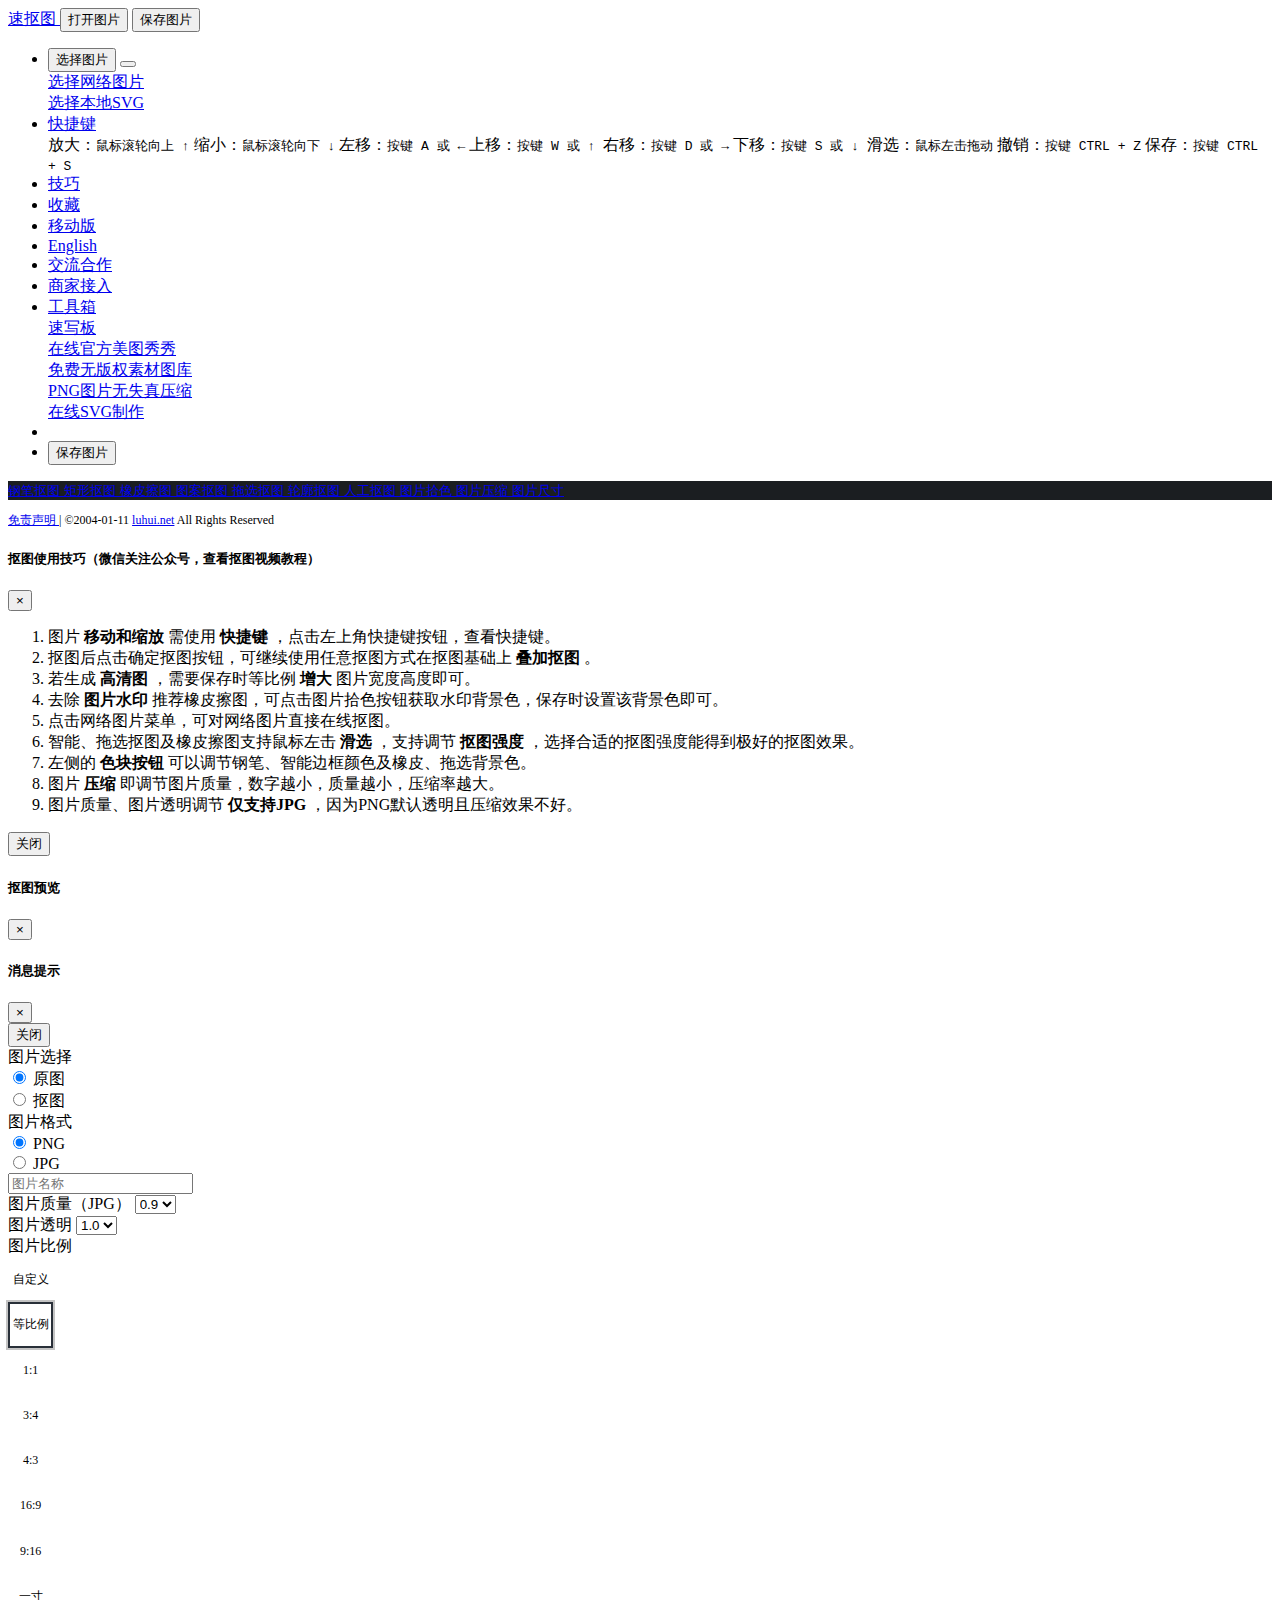
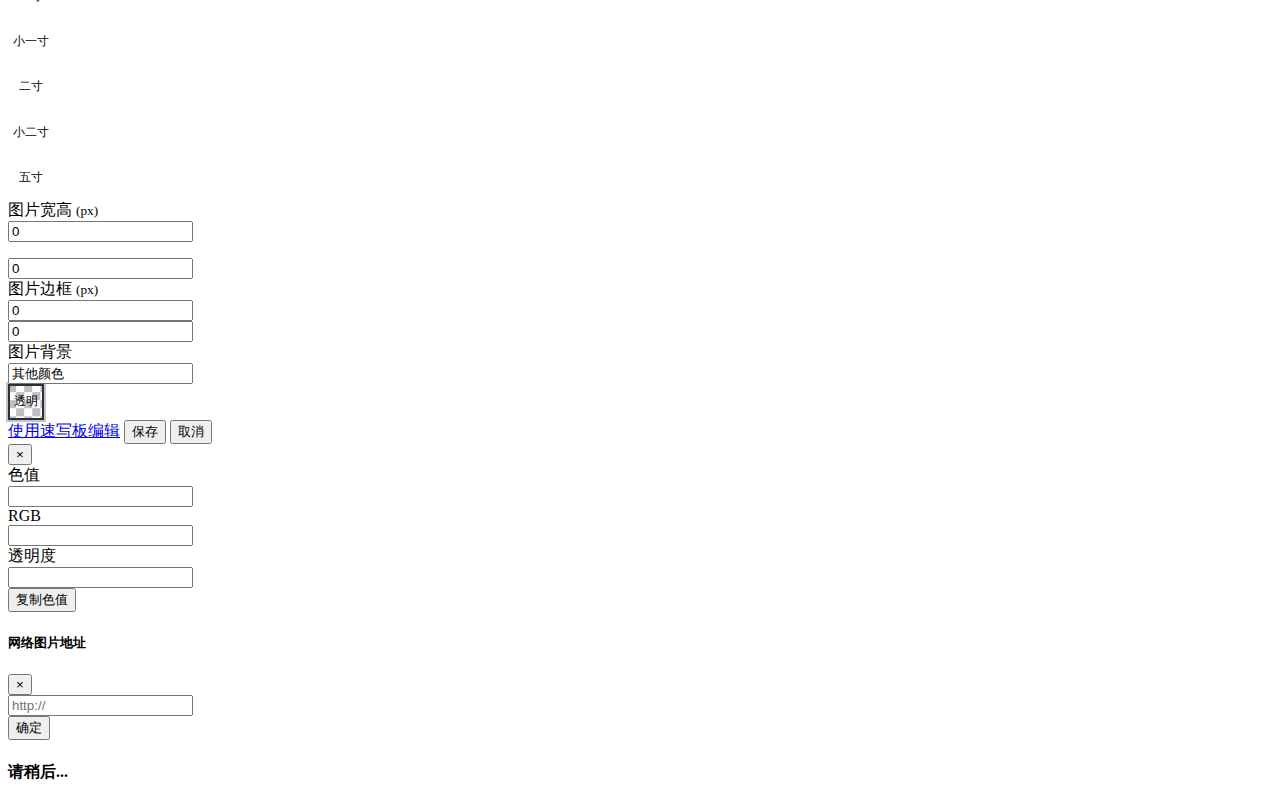
<file: index_bak.html>
<!doctype html>
<html lang="en">
<head>
    <!--meta-->
    <meta charset="utf-8">
    <meta name="viewport"
          content="width=device-width, initial-scale=1.0, minimum-scale=1.0">
    <meta name="baidu-site-verification" content="laTkLZekie"/>
    <meta name="baidu_union_verify" content="f15c8542e4463609712747b3c7273eca"/>
    <meta name="360-site-verification" content="aad52a2778d17f44293858515ab08c69"/>
    <meta name="google-site-verification" content="kKA2z10vzj2ENRWu8V9oLDp1vGFS0m9RRm8jWv1zd6A"/>
    <meta name="shenma-site-verification" content="e64191b7b320a344b975c77855e25132_1557410711"/>
    <meta name="sogou_site_verification" content="Gwf6phZEt6"/>
    <meta name="baidu_union_verify" content="a71d0a0e28d27ae866b3de24788d1b3b">
    <meta name="chinaso-site-verification" content="79782675f5138f03"/>
    <meta name="msvalidate.01" content="7C3A8A99AF6AA9F926A0F1A766913B4C"/>
    <meta name='Petal-Search-site-verification' content='902afffde2'/>
    <title>鲁虺摄影照片急速抠图_在线抠图网站_在线ps抠图软件_速抠图</title>
    <meta name="description"
          content="鲁虺摄影照片急速抠图koutu.luhui.net速抠图提供免费在线抠图工具和在线ps抠图软件，无需下载 Photoshop软件即可实现在线抠图及图片处理，支持智能抠图、钢笔抠图、矩阵抠图、拖选抠图、橡皮擦图、图案抠图、图片压缩、图片格式转换、高清图片处理等功能。"/>
    <meta name="keywords" content="鲁虺摄影照片急速抠图,ps抠图,抠图软件,抠图网站,图片压缩,在线抠图,智能抠图,图片格式转换,钢笔抠图,抠图工具,速抠图"/>
    <meta content="all" name="robots"/>
    <meta content="koutu.luhui.net" name="copyright"/>
    <meta content="koutu.luhui.net" name="author"/>
    <link rel="icon" href="favicon.ico" type="image/x-icon"/>
    <link rel="shortcut icon" href="favicon.ico" type="image/x-icon"/>
    <meta http-equiv="X-UA-Compatible" content="IE=edge"/>
    <meta content="text/html; charset=utf-8" http-equiv="Content-Type"/>
    <meta content="no-cache" http-equiv="pragma"/>
    <meta content="no-cache, must-revalidate" http-equiv="Cache-Control"/>
    <meta content="-1" http-equiv="expires"/>
    <!--css-->
    <link rel="stylesheet" href="https://cdn.staticfile.org/twitter-bootstrap/4.3.1/css/bootstrap.min.css">
    <link rel="stylesheet" href="https://cdn.staticfile.org/font-awesome/5.12.0-1/css/all.min.css">
    <!--css-->
    <link rel="stylesheet"
          href="https://cdn.staticfile.org/jquery.perfect-scrollbar/1.4.0/css/perfect-scrollbar.min.css">
    <link rel="stylesheet" href="https://cdn.staticfile.org/jquery-minicolors/2.3.4/jquery.minicolors.png">
    <link rel="stylesheet" href="https://cdn.staticfile.org/jquery-minicolors/2.3.4/jquery.minicolors.min.css">
    <link rel="stylesheet" href="https://cdn.staticfile.org/jquery-jcrop/0.9.12/css/jquery.Jcrop.min.css">
    <link rel="stylesheet" href="https://cdn.staticfile.org/jquery-jcrop/0.9.12/css/Jcrop.gif"/>
    <!--my.css-->
    <link rel="stylesheet" href="css/xzy.tool.css">
    <link rel="stylesheet" rel="stylesheet" href="css/drag.min.css?v=0.0.1">
    <link rel="stylesheet" href="css/img-cut.min.css?v=0.0.5">
    <!--js-->
    <script src="https://cdn.staticfile.org/jquery/3.4.1/jquery.min.js"></script>
    <script src="https://cdn.staticfile.org/jquery-minicolors/2.3.4/jquery.minicolors.min.js"></script>
    <script src="https://cdn.staticfile.org/jquery-jcrop/0.9.12/js/jquery.Jcrop.min.js"></script>
    <script src="https://cdn.staticfile.org/popper.js/1.15.0/umd/popper.min.js"></script>
    <script src="https://cdn.staticfile.org/twitter-bootstrap/4.3.1/js/bootstrap.min.js"></script>
    <script src="https://cdn.staticfile.org/jquery.perfect-scrollbar/1.4.0/perfect-scrollbar.min.js"></script>
    <script src="https://cdn.staticfile.org/draggabilly/3.0.0/draggabilly.pkgd.min.js"></script>
    <!--my.js-->
    <script src="js/czy.tool.js"></script>
    <script src="js/drag/drag.min.js?v=0.0.3"></script>
    <script src="js/imgCut.min.js?v=0.0.9"></script>
    <script src="js/imgCreate.min.js?v=0.0.2"></script>
    <script src="js/zoom.min.js?v=0.0.1"></script>
    <script src="js/common.min.js?v=0.0.2"></script>
</head>
<body class="bg-light p-0 m-0 w-100 h-100">
<div hidden>
    <img alt="鲁虺摄影照片急速抠图_在线抠图网站_在线ps抠图软件_速抠图" src="../../file/title.jpg" width="250" height="150">
    <h1>鲁虺摄影照片急速抠图
        koutu.luhui.net速抠图提供免费在线抠图工具和在线ps抠图软件，无需下载
        Photoshop软件即可实现在线抠图及图片处理，支持智能抠图、钢笔抠图、矩阵抠图、拖选抠图、橡皮擦图、图案抠图、图片压缩、图片格式转换、高清图片处理等功能。</h1>
</div>
<nav id="myNav" class="navbar navbar-expand-lg navbar-dark bg-dark bg-gradient-dark">
    <a class="navbar-brand font-weight-bold" href="https://koutu.luhui.net">
        <i class="fa fa-crop"></i> <span>速抠图</span>
    </a>
    <button id="openMenuBtn" class="navbar-toggler btn btn-dark btn-sm" type="button" data-target="#collapsibleNavbar"
            data-toggle="collapse">
        <span class="dropdown-toggle small text-white">打开图片</span>
    </button>
    <button id="mImgDownLoadBtn" class="navbar-toggler btn btn-sm  btn-dark" type="button" data-toggle="collapse">
        <span class="small text-white">保存图片</span>
    </button>
    <div class="collapse navbar-collapse" id="collapsibleNavbar">
        <ul class="navbar-nav w-100 pl-2 ">
            <li class="nav-item ml-1 thirdHid">
                <div class="btn-group">
                    <button type="button"
                            class="btn btn-dark border-secondary file-btn "
                            title="打开需要抠图的本地图片，支持SVG">
                        <i class="fa fa-folder-open"></i> 选择图片
                    </button>
                    <input id="imgSelectBtn" class="file" accept="image/*" type="file" hidden/>
                    <button type="button"
                            class="btn  btn-dark border-secondary dropdown-toggle dropdown-toggle-split"
                            data-toggle="dropdown" aria-haspopup="true" aria-expanded="false"
                            title="打开需要抠图的其他图片，支持网络图片、SVG图片">
                        <span class="sr-only"></span>
                    </button>
                    <div class="dropdown-menu">
                        <a id="aWebImg" class="dropdown-item" title="打开需要抠图的网络图片" href="#">选择网络图片</a>
                        <div class="dropdown-divider"></div>
                        <a class="dropdown-item file-btn" title="打开需要抠图的本地SVG格式图片" href="#">选择本地SVG</a>
                    </div>
                </div>
            </li>
            <li id="spanDrawPanelShortCut" class="nav-item dropdown">
                <a class="nav-link dropdown-toggle" href="#" id="aShotCut" data-toggle="dropdown">
                    快捷键
                </a>
                <div class="dropdown-menu">
                    <span class="dropdown-item">放大：<kbd>鼠标滚轮向上 &uarr;</kbd></span>
                    <span class="dropdown-item">缩小：<kbd>鼠标滚轮向下 &darr;</kbd></span>
                    <span class="dropdown-item">左移：<kbd>按键 A 或 &larr;</kbd></span>
                    <span class="dropdown-item">上移：<kbd>按键 W 或 &uarr; </kbd></span>
                    <span class="dropdown-item">右移：<kbd>按键 D 或 &rarr;</kbd></span>
                    <span class="dropdown-item">下移：<kbd>按键 S 或 &darr; </kbd></span>
                    <span class="dropdown-item">滑选：<kbd>鼠标左击拖动</kbd></span>
                    <span class="dropdown-item">撤销：<kbd>按键 CTRL + Z</kbd></span>
                    <span class="dropdown-item">保存：<kbd>按键 CTRL + S</kbd></span>
                </div>
            </li>
            <li class="nav-item">
                <a class="nav-link thirdHid" href="#" title="抠图技巧" data-toggle="modal" data-target="#skillModal">技巧</a>
            </li>
            <li class="nav-item thirdHid">
                <a class="nav-link" data-toggle="popover" data-html="true" data-placement="bottom" title="收藏速抠图"
                   data-trigger="focus"
                   data-content="您可以通过快捷键 <span class='badge badge-dark'> CTRL+D </span> 将速抠图加入到收藏夹，方便下次直接打开。"
                   href="#"
                >收藏</a>
            </li>
            <li class="nav-item thirdHid">
                <a href="#" class="nav-link"
                   data-toggle="popover" data-html="true" data-placement="bottom"
                   title="手机扫一扫，使用移动版抠图"
                   data-trigger="focus"
                   data-content="<img class='w-100' src='file/weixin_sukoutu.jpg'/>">
                    移动版
                </a>
            </li>
            <li class="nav-item thirdHid">
                <a class="nav-link" href="https://www.cropimagetool.com" target="_blank"
                   title="速抠图英文版-cropimagetool">English</a>
            </li>
            <li class="nav-item thirdHid">
                <a class="nav-link" href="page/note/teamwork.html" target="_blank"
                   title="抠图技术交流与抠图服务合作">交流合作</a>
            </li>
            <li class="nav-item thirdHid">
                <a class="nav-link" href="page/note/api.html"
                   target="_blank"
                   title="三方集成抠图服务">商家接入
                </a>
            </li>
            <li class="nav-item thirdHid dropdown ">
                <a class="nav-link dropdown-toggle" href="#" data-toggle="dropdown">
                    工具箱
                </a>
                <div class="dropdown-menu">
                    <a class="dropdown-item" href="http://suxieban.luhui.net" target="_blank"
                       title="画画_画图_思维导图_在线手写板_速写板">速写板</a>
                    <div class="dropdown-divider"></div>
                    <a class="dropdown-item" href=" http://xiuxiu.web.meitu.com/" target="_blank">在线官方美图秀秀</a>
                    <div class="dropdown-divider"></div>
                    <a class="dropdown-item" href="https://www.ssyer.com/"
                       target="_blank">免费无版权素材图库</a>
                    <div class="dropdown-divider"></div>
                    <a class="dropdown-item" href="https://tinypng.com/" target="_blank">PNG图片无失真压缩</a>
                    <div class="dropdown-divider"></div>
                    <a class="dropdown-item" href="https://c.runoob.com/more/svgeditor/" target="_blank">在线SVG制作</a>
                </div>
            </li>
            <li class="nav-item ml-auto">
            </li>
            <li class="nav-item">
                <button id="imgDownLoadBtn" type="button" class="btn btn-dark border-secondary"
                        title="下载图片（按键 CTRL + S）">
                    <i class="fa fa-cloud-download-alt"></i> 保存图片
                </button>
            </li>
        </ul>
    </div>
</nav>
<div class="container-fluid">
    <div id="centerRowDiv" class="row">
        <div id="panelFun" class="col-1 pr-0 pt-0 pb-0 m-0 bg-dark">
            <div class="row m-0 p-0 h-100 w-100 my-bg-dark rounded-right">
                <div id="paneFunMenu" class="col p-0 m-0 text-center">
                    <div class="list-group bg-dark h-100 justify-content-center" id="list-tab" role="tablist">
                        <a class="list-group-item p-1 pt-3 pb-3 list-group-item-action list-group-item-dark"
                           id="btnPen"
                           data-toggle="list"
                           href="#panelFunCommon" role="tab" aria-controls="messages" title="高清精准 放大抠图">
                            <small><i class="fa fa-pen"></i> 钢笔抠图</small>
                        </a>
                        <a class="list-group-item p-1 pt-3 pb-3 list-group-item-action list-group-item-dark"
                           id="btnReact"
                           data-toggle="list"
                           href="#panelFunCommon" role="tab" aria-controls="settings" title="支持多种尺寸证件照抠图">
                            <small><i class="fa fa-square"></i> 矩形抠图</small>
                        </a>
                        <a class="list-group-item p-1 pt-3 pb-3 list-group-item-action list-group-item-dark"
                           id="btnRubber"
                           data-toggle="list"
                           href="#panelFunCommon" role="tab" aria-controls="settings"
                           title="需鼠标点击拖动选择，进行擦涂，可选择抠图强度（默认10）"
                        >
                            <small><i class="fa fa-eraser"></i> 橡皮擦图</small>
                        </a>
                        <a class="list-group-item p-1 pt-3 pb-3 list-group-item-action list-group-item-dark"
                           id="btnShape"
                           data-toggle="list"
                           href="#panelFunCommon" role="tab" aria-controls="settings"
                           title="需鼠标点击图案，支持选择自己电脑透明（PNG格式）图案">
                            <small><i class="fa fa-shapes"></i> 图案抠图</small>
                        </a>
                        <a class="list-group-item p-1 pt-3 pb-3 list-group-item-action list-group-item-dark"
                           id="btnDrag"
                           data-toggle="list"
                           href="#panelFunCommon" role="tab" aria-controls="profile"
                           title="需鼠标点击拖动选择，进行全局抠图，可选择抠图强度（默认50）"
                        >
                            <small><i class="fa fa-solar-panel"></i> 拖选抠图</small>
                        </a>
                        <a id="btnAi"
                           class="list-group-item  p-1 pt-3 pb-3 list-group-item-action list-group-item-dark"
                           data-toggle="list"
                           href="#panelFunCommon"
                           role="tab"
                           title="支持鼠标点击拖动选择，可选择抠图强度(默认50)"
                        >
                            <small><i class="fa fa-robot"></i> 轮廓抠图</small>
                        </a>
                        <a class="list-group-item thirdHid p-1 pt-3 pb-3 list-group-item-action list-group-item-dark"
                           data-toggle="popover" data-html="true" data-placement="right"
                           title="找抠友帮你抠图"
                           data-trigger="focus"
                           data-content="手机扫一扫，进入抠友互助<div class='text-center'><img class='w-50' src='file/weixin_sukoutu.jpg'/></div>"
                           href="#" role="tab" aria-controls="settings">
                            <small><i class="fa fa-user"></i> 人工抠图</small>
                        </a>
                        <a class="list-group-item thirdHid p-1 pt-3 pb-2 list-group-item-action list-group-item-dark"
                           id="btnGetColor"
                           data-toggle="list"
                           href="#panelFunEmpty" role="tab" aria-controls="settings" title="图片拾色器，鼠标点击图片拾取颜色">
                            <small><i class="fa fa-eye-dropper"></i> 图片拾色</small>

                        </a>
                        <a class="list-group-item  thirdHid p-1 pt-3 pb-2 list-group-item-action list-group-item-dark"
                           id="btnQuantity"
                           data-toggle="list"
                           href="#panelFunEmpty" role="tab" aria-controls="settings" title="调整GJEP图片质量">
                            <small><i class="fa fa-compress-arrows-alt"></i> 图片压缩</small>

                        </a>
                        <a class="list-group-item thirdHid  p-1 pt-3 pb-2 list-group-item-action list-group-item-dark"
                           id="btnSize"
                           data-toggle="list"
                           href="#panelFunEmpty" role="tab" aria-controls="settings" title="调整GJEP图片大小">
                            <small><i class="fa fa-ruler-combined"></i> 图片尺寸</small>
                        </a>
                    </div>
                </div>
                <div id="paneFunOption" class=" p-0 m-0 w-100 h-100  rounded-right my-bg-dark panel-fun text-white"
                     hidden>
                    <div class="tab-content h-100 w-100 overflow-hidden"
                         id="nav-tabContent">
                        <div class="tab-pane p-2 p-3 overflow-hidden h-100 w-100" id="panelFunCommon"
                             role="tabpanel">
                            <div class="form-group pr-2 cropBackgroundColorDiv my-hidden">
                                <label for="cropBackgroundColorDiv">背景颜色</label>
                                <div class="form-row pl-1" id="cropBackgroundColorDiv" name="cropBackgroundColorDiv">
                                    <div id="inputBgColorSelect"
                                         class="color-border divBgColor bg-light mr-1 mt-1 rounded">
                                    </div>
                                    <div color="url('file/tranback.png')"
                                         class="color-border divBgColor my-tranback-img mr-1 mt-1 rounded divSelect">
                                    </div>
                                    <div color="#007bff" class="color-border divBgColor bg-primary mr-1 mt-1 rounded">
                                    </div>
                                    <div color="#fff" class="color-border divBgColor bg-white mr-1 mt-1 rounded">
                                    </div>
                                    <div color="#dc3545" class="color-border divBgColor bg-danger rounded mt-1">
                                    </div>
                                </div>
                            </div>
                            <div class="form-group pr-2 cropTraceColorDiv my-hidden">
                                <label for="cropTraceColorDiv">抠痕颜色</label>
                                <div class="form-row pl-1" id="cropTraceColorDiv" name="cropTraceColorDiv">
                                    <div id="inputPenColorSelect"
                                         class="color-border divColor bg-light mr-1 mt-1 rounded">
                                    </div>
                                    <div color="#007bff"
                                         class="color-border divColor bg-primary mr-1 mt-1 rounded divSelect">
                                    </div>
                                    <div color="#28a745" class="color-border divColor bg-success mr-1 mt-1 rounded">
                                    </div>
                                    <div color="#ffc107" class="color-border divColor bg-warning mr-1 mt-1 rounded">
                                    </div>
                                    <div color="#dc3545" class="color-border divColor bg-danger rounded mt-1">
                                    </div>
                                </div>
                            </div>
                            <div id="inputPenDepthDiv" class="form-group my-hidden pr-2">
                                <label for="inputPenDepth">笔芯大小</label>
                                <input id="inputPenDepth" type="range" min="0" max="5" value="2" class="custom-range"
                                       name="inputPenDepth">
                            </div>
                            <div id="inputDepthDiv" class="form-group my-hidden pr-2">
                                <label for="inputDepth">抠图强度</label>
                                <input id="inputDepth" type="range" min="0" max="100" value="30" class="custom-range"
                                       name="inputDepth">
                            </div>
                            <div id="divBox" class="form-group my-hidden pr-2">
                                <label for="btnBox">框选范围</label>
                                <button type="button" class="btn btn-secondary  btn-block " id="btnBox"
                                        name="btnBox" data-toggle="popover" data-html="true" data-placement="bottom"
                                        data-trigger="hover"
                                        data-content="方法：鼠标左击拖选<br/>设置保护或隔离区域后<br/>支持区域内外局部拖选抠图">
                                    设置区域
                                </button>
                            </div>
                            <div id="divKe" class="form-group my-hidden pr-2">
                                <label for="btnUseKe">抠图模式</label>
                                <button id="btnUseKe" type="button" class="btn btn-secondary  btn-block"
                                        data-toggle="popover" data-html="true" data-placement="bottom"
                                        data-trigger="hover"
                                        name="btnUseKe" data-content="雕刻：擦除图案覆盖部分<br/>抠图：仅保留图案覆盖部分">
                                    选择雕刻
                                </button>
                            </div>
                            <div class="form-group pr-2 my-hidden" id="divReactTool">
                                <label for="cropWHRatio">宽高比例</label>
                                <div class="form-row pl-1 text-dark font-weight-bold" id="cropWHRatio"
                                     name="cropWHRatio">
                                    <div class="ratio-border divRatio bg-light divSelect mr-1 rounded mb-1" ratio="0"
                                         title="选择自定义比例">
                                        自定义
                                    </div>
                                    <div class="ratio-border divRatio bg-light mr-1 rounded mb-1" ratio="1/1"
                                         title="1:1">
                                        1:1
                                    </div>
                                    <div class="ratio-border divRatio bg-light mr-1 rounded mb-1" ratio="3/4"
                                         title="3/4">
                                        3:4
                                    </div>
                                    <div class="ratio-border divRatio bg-light mr-1 rounded mb-1" ratio="4/3"
                                         title="4/3">
                                        4:3
                                    </div>
                                    <div class="ratio-border divRatio bg-light mr-1 rounded mb-1" ratio="16/9"
                                         title="16/9">
                                        16:9
                                    </div>
                                    <div class="ratio-border divRatio bg-light mr-1 rounded mb-1" ratio="9/16"
                                         title="9/16">
                                        9:16
                                    </div>
                                    <div class="ratio-border divRatio bg-light mr-1 rounded mb-1" ratio="295/413"
                                         title="295/413">
                                        一寸
                                    </div>
                                    <div class=" ratio-border divRatio bg-light mr-1 rounded mb-1" ratio="260/378"
                                         title="260/378">
                                        小一寸
                                    </div>
                                    <div class="ratio-border divRatio bg-light mr-1 rounded " ratio="413/579"
                                         title="413/579">
                                        二寸
                                    </div>
                                    <div class="ratio-border divRatio bg-light mr-1 rounded " ratio="413/531"
                                         title="413*531">
                                        小二寸
                                    </div>
                                    <div class="ratio-border divRatio bg-light mr-1 rounded " ratio="1500/1050"
                                         title="1500*1050">
                                        五寸
                                    </div>
                                </div>
                            </div>
                            <div id="divShapeTool" class="form-group my-hidden">
                                <div class="pr-2">
                                    <label for="cropIcon">选择图案</label>
                                    <small id="btnMore" for="cropIcon"
                                           class="float-right mt-1 mr-1 text-muted font-weight-bold pointer">
                                        查看全部
                                    </small>
                                </div>
                                <div class="scrollDiv form-row pl-1 text-dark font-weight-bold"
                                     id="cropIcon"
                                     name="cropIcon" style="max-height: 220px;">
                                    <input id="iconSelectBtn" class="file" accept="image/*" type="file" hidden/>
                                    <div id="btnShapeFileOpen"
                                         class="icon-border divShape mt-1 mr-1 rounded text-dark bg-light"
                                         data-toggle="popover" data-html="true" data-placement="top"
                                         data-trigger="hover"
                                         data-content="请选择本地透明图案(PNG格式)">
                                        上传
                                    </div>
                                    <div class="icon-border divShape bg-light mr-1 rounded  mt-1">
                                        <img src="file/tu/circle_icon.png">
                                    </div>
                                    <div class="icon-border divShape bg-light mr-1 rounded mt-1">
                                        <img src="file/tu/triangle_icon.png">
                                    </div>
                                    <div class="icon-border divShape bg-light mr-1 rounded mt-1">
                                        <img src="file/tu/square_ori_icon.png">
                                    </div>
                                    <div class="icon-border divShape bg-light mr-1 rounded  mt-1">
                                        <img src="file/tu/square_icon.png">
                                    </div>
                                    <div class="icon-border divShape bg-light mr-1 rounded mt-1">
                                        <img src="file/tu/border_five_icon.png">
                                    </div>
                                    <div class="icon-border divShape bg-light mr-1 rounded mt-1">
                                        <img src="file/tu/border_six_icon.png">
                                    </div>
                                    <div class="icon-border divShape bg-light mr-1 rounded  mt-1">
                                        <img src="file/tu/lovev_icon.png">
                                    </div>
                                    <div class="icon-border divShape bg-light mr-1 rounded  mt-1">
                                        <img src="file/tu/heart_icon.png">
                                    </div>
                                    <div class="icon-border divShape bg-light mr-1 rounded mt-1">
                                        <img src="file/tu/apple_icon.png">
                                    </div>
                                    <div class="icon-border divShape bg-light mr-1 rounded mt-1">
                                        <img src="file/tu/star_icon.png">
                                    </div>
                                    <div class="icon-border divShape bg-light mr-1 rounded mt-1">
                                        <img src="file/tu/border03_icon.png">
                                    </div>
                                    <div class="icon-border divShape bg-light mr-1 rounded mt-1">
                                        <img src="file/tu/border01_icon.png">
                                    </div>
                                    <div class="icon-border divShape bg-light mr-1 rounded  mt-1">
                                        <img src="file/tu/border_icon.png">
                                    </div>
                                    <div class="icon-border divShape bg-light mr-1 rounded mt-1">
                                        <img src="file/tu/border001_icon.png">
                                    </div>
                                    <div class="icon-border divShape bg-light mr-1 rounded mt-1">
                                        <img src="file/tu/hudie_icon.png">
                                    </div>
                                    <div class="icon-border divShape bg-light mr-1 rounded mt-1" hidden>
                                        <img src="file/tu/fengche_icon.png">
                                    </div>
                                    <div class="icon-border divShape bg-light mr-1 rounded mt-1" hidden>
                                        <img src="file/tu/mao_icon.png">
                                    </div>
                                    <div class="icon-border divShape bg-light mr-1 rounded mt-1" hidden>
                                        <img src="file/tu/xiong_icon.png">
                                    </div>
                                    <div class="icon-border divShape bg-light mr-1 rounded mt-1" hidden>
                                        <img src="file/tu/tu_icon.png">
                                    </div>
                                    <div class="icon-border divShape bg-light mr-1 rounded mt-1" hidden>
                                        <img src="file/tu/zhu_icon.png">
                                    </div>
                                    <div class="icon-border divShape bg-light mr-1 rounded mt-1" hidden>
                                        <img src="file/tu/hua_icon.png">
                                    </div>
                                    <div class="icon-border divShape bg-light mr-1 rounded mt-1" hidden>
                                        <img src="file/tu/hua1_icon.png">
                                    </div>
                                    <div class="icon-border divShape bg-light mr-1 rounded mt-1" hidden>
                                        <img src="file/tu/hua2_icon.png">
                                    </div>
                                    <div class="icon-border divShape bg-light mr-1 rounded mt-1" hidden>
                                        <img src="file/tu/hua3_icon.png">
                                    </div>
                                    <div class="icon-border divShape bg-light mr-1 rounded mt-1" hidden>
                                        <img src="file/tu/hua4_icon.png">
                                    </div>
                                    <div class="icon-border divShape bg-light mr-1 rounded mt-1" hidden>
                                        <img src="file/tu/mogu_icon.png">
                                    </div>
                                    <div class="icon-border divShape bg-light mr-1 rounded mt-1" hidden>
                                        <img src="file/tu/tree_icon.png">
                                    </div>
                                    <div class="icon-border divShape bg-light mr-1 rounded mt-1" hidden>
                                        <img src="file/tu/tree1_icon.png">
                                    </div>
                                    <div class="icon-border divShape bg-light mr-1 rounded mt-1" hidden>
                                        <img src="file/tu/xing_icon.png">
                                    </div>
                                    <div class="icon-border divShape bg-light mr-1 rounded mt-1" hidden>
                                        <img src="file/tu/xue_icon.png">
                                    </div>
                                    <div class="icon-border divShape bg-light mr-1 rounded mt-1" hidden>
                                        <img src="file/tu/xin_icon.png">
                                    </div>
                                    <div class="icon-border divShape bg-light mr-1 rounded mt-1" hidden>
                                        <img src="file/tu/xin1_icon.png">
                                    </div>
                                    <div class="icon-border divShape bg-light mr-1 rounded mt-1" hidden>
                                        <img src="file/tu/xin2_icon.png">
                                    </div>
                                    <div class="icon-border divShape bg-light mr-1 rounded mt-1" hidden>
                                        <img src="file/tu/chuanxin_icon.png">
                                    </div>
                                    <div class="icon-border divShape bg-light mr-1 rounded mt-1" hidden>
                                        <img src="file/tu/ya_icon.png">
                                    </div>
                                    <div class="icon-border divShape bg-light mr-1 rounded mt-1" hidden>
                                        <img src="file/tu/yun_icon.png">
                                    </div>
                                    <div class="icon-border divShape bg-light mr-1 rounded mt-1" hidden>
                                        <img src="file/tu/kuang1_icon.png">
                                    </div>
                                </div>
                            </div>
                        </div>
                        <div class="tab-pane active panel-fun-empty my-bg-dark overflow-hidden"
                             id="panelFunEmpty"
                             role="tabpanel">
                            <div class="position-absolute text-center"
                                 style="width:6rem;height:2rem;left:50%;top:50%; margin-top: -1rem;margin-left: -3rem;">
                                <span class="text-white"><i class="fa fa-smile"></i> 空 </span>
                            </div>
                        </div>
                    </div>
                </div>
            </div>
        </div>
        <div id="panelDraw" class="col-11 bg-dark overflow-hidden">
            <!--platform-->
            <div id="panelDrawContainer" class="rounded bg-secondary m-0 p-0 shadow h-100 position-relative">
                <!--菜单栏-->
                <div id="panelDrawTools" class="btn-toolbar position-absolute  m-0 " hidden role="toolbar"
                     aria-label="抠图工具栏">
                    <div class="btn-group btn-group-sm ml-1 mt-1">
                        <button id="btnZoom" type="button" class="btn btn-dark" title="放大抠图（鼠标管轮向上&uarr;）">
                            <i class="fa fa-search-plus" title="放大抠图（鼠标管轮向上&uarr;）"></i> 放大
                        </button>
                        <button id="btnShrink" type="button" class="btn btn-dark" title="缩小抠图（鼠标滚轮向下 &darr;）">
                            <i class="fa fa-search-minus" title="缩小抠图（鼠标滚轮向下 &darr;）"></i> 缩小
                        </button>
                        <button id="btnCenter" type="button" class="btn btn-dark" title="图片居中">
                            <i class="fa fa-align-center" title="图片居中"></i> 居中
                        </button>
                        <button type="button" class="btn btn-dark dropdown-toggle" data-toggle="dropdown">
                            <i class="fa fa-arrows-alt" title="图片移动"></i> 移动
                        </button>
                        <div class="dropdown-menu p-3">
                            <a id="btnLeft" class="dropdown-item" href="#">
                                <i class="fa fa-arrow-left"
                                   title="向左移动图片（按键 A 或 &larr;）"></i> 左移（A或&larr;）
                            </a>
                            <a id="btnRight" class="dropdown-item" href="#"> <i class="fa fa-arrow-right"
                                                                                title="向右移动图片（按键 D 或 &rarr;）"></i> 右移（D或&rarr;）</a>
                            <a id="btnTop" class="dropdown-item" href="#"> <i class="fa fa-arrow-up"
                                                                              title="向上移动图片（按键 W 或 &uarr;）">
                                上移（W或&uarr;）</i></a>

                            <a id="btnBottom" class="dropdown-item" href="#"> <i class="fa fa-arrow-down"
                                                                                 title="向下移动图片（按键 S 或 &darr;）"></i>
                                下移（S或&darr;）</a>
                            <input id="btnMoveLeftRight" type="range" min="0" max="100" value="30" title="左右移动"
                                   class="custom-range bg-white dropdown-item">
                            <input id="btnMoveTopBottom" type="range" min="0" max="100" value="30" title="上下移动"
                                   class="custom-range bg-white dropdown-item">
                        </div>
                    </div>
                    <div class="btn-group btn-group-sm ml-1 mt-1">
                        <button id="btnRollback" type="button" class="btn btn-dark" title="回上一步">
                            <i class="fa fa-reply" title="回上一步（按键 CTRL + Z）"></i> 撤销
                        </button>
                        <button id="btnRedo" type="button" class="btn btn-dark" title="重新抠图">
                            <i class="fa fa-redo-alt" title="重新抠图"></i> 重做
                        </button>
                        <button id="btnUseOri" type="button" class="btn  btn-dark" title="恢复原图">
                            <i class="fa fa-image" title="恢复原图"></i> 原图
                        </button>
                        <button id="btnPreview" type="button" class="btn  btn-dark" title="预览抠图">
                            <i class="fa fa-search" title="预览抠图"></i> 预览
                        </button>
                        <button id="btnUseCut" type="button" class="btn btn-primary" title="确定抠图">
                            <i class="fa fa-cut" title="确定抠图"></i> 抠图
                        </button>
                    </div>
                </div>
                <!--note-->
                <div id="panelDrawNotes"
                     class="position-absolute thirdHid p-3 w-100 m-0 h-100 overflow-hidden my-sm-overflow-scroll"
                     hidden>
                    <div class="row">
                        <div class="col-sm-7">
                            <div class="card bg-dark text-white shadow-lg">
                                <div class="card-body h-100 overflow-hidden">
                                    <h5 class="card-title">鲁虺急速抠图 koutu.luhui.net</h5>
                                    <p class="card-text">化腐朽为神奇，在线抠图网站轻松实现一键抠图，只需上传图片，无需其他操作即可100%自动去除图片背景，让抠图更快捷高效。

                                    </p>
                                    <p><i class="fa fa-user-astronaut"></i> <b>支持超清超大图片</b> 无失真抠图处理及生成（推荐谷歌chrome浏览器）。
                                    </p>
                                    <p><i class="fa fa-user-secret"></i><b> 隐私保护</b>: 图片操作均在您本地设备完成，<b>不会上传</b> 至
                                        服务器及网络。</p>
                                    <p><i class="fa fa-seedling"></i> 每个人都是具有天赋的艺术家！让你的想象力在你的素材元素抠图分层中一步步成为现实！</p>
                                    <div class="row text-center">
                                        <div class="col-3">
                                            <a href="#"
                                               class="btn rounded-pill btn-dark border-secondary file-btn"> <i
                                                    class="fa fa-crop text-warning"></i> 速抠图</a>
                                        </div>
                                        <div class="col-3">
                                            <a href="http://suxieban.luhui.net" target="_blank"
                                               class="btn rounded-pill btn-dark border-secondary"
                                               title="速写板 suxieban.com"> <i class="fa fa-tablet-alt text-warning"></i>
                                                速写板</a>
                                        </div>
                                        <div class="col-3">
                                            <a href="#" class="btn rounded-pill btn-dark border-secondary"
                                               data-toggle="popover" data-html="true" data-placement="top"
                                               title="速拼图 pintu.luhui.net"
                                               data-trigger="focus"
                                               style="border-style: dashed"
                                               data-content="速拼图在线图片设计及拼合工具，快捷高效的帮您制作并拼合成精美的图片。届时 速拼图 与 速抠图 协同作为图片处理的双引擎 将成为您的左膀右臂。<span class='badge badge-primary'>请微信扫一扫关注</span><div class='text-center'><img class='w-50' src='file/weixin_sukoutu.jpg'/></div>"
                                            > <i class="fa fa-image"></i> 速拼图</a>
                                        </div>
                                        <div class="col-3">
                                            <a href="#" class="btn rounded-pill btn-dark border-secondary"
                                               data-toggle="popover" data-html="true" data-placement="top"
                                               title="速设计 sheji.luhui.net"
                                               data-trigger="focus"
                                               style="border-style: dashed"
                                               data-content="速设计在线产品方案设计工具，基于素材库，快捷高效的帮您设计、制作并分享方案。感谢您的支持。<span class='badge badge-primary'>请微信扫一扫关注</span><div class='text-center'><img class='w-50' src='file/weixin_sukoutu.jpg'/></div>"
                                            > <i class="fa fa-pencil-alt"></i> 速设计
                                            </a>
                                        </div>
                                    </div>
                                    <div class="row mt-3 text-center">
                                        <div class="col-6">
                                            <a href="#"
                                               class="btn btn-block rounded btn-dark border-secondary file-btn">
                                                <span class="my-sm-small">开始抠图</span>
                                            </a>
                                        </div>
                                        <div class="col-6">
                                            <a href="#"
                                               class="btn btn-block rounded btn-dark border-secondary"
                                               data-toggle="popover" data-html="true" data-placement="top"
                                               title="微信扫一扫，进入抠友互助"
                                               data-trigger="focus"
                                               data-content="<div class='text-center'><img class='w-50' src='file/weixin_sukoutu.jpg'/></div>">
                                                <span class="my-sm-small">抠友抠图</span>
                                            </a>
                                        </div>
                                    </div>
                                </div>
                            </div>
                        </div>
                        <div class="col-sm-5 mt-1 mt-sm-0 pl-sm-0  ">
                            <div class="card bg-dark text-white shadow-lg h-100 ">
                                <div class="card-body p-1 h-100 overflow-hidden">
                                    <div class="divAds">
                                      广告位
                                    </div>
                                </div>
                            </div>
                        </div>
                    </div>
                    <div class="row mt-3">
                        <div class="col-sm-7">
                            <div class="card bg-dark text-white shadow h-100">
                                <div class="card-body text-center">
                                    <h5 class="card-title">微信扫一扫，手机使用 <span
                                            class="text-warning">速抠图、速写板、速拼图、速设计、视频教程</span>。
                                    </h5>
                                    <div class="card-text">
                                        <img style="width: 7rem; height: 7rem;" src='file/weixin_sukoutu.jpg'/>
                                    </div>
                                </div>
                            </div>
                        </div>
                    </div>
                </div>
                <!--drawPanel-->
                <div id="drawPanel" class="drawPanel zoomObj">
                    <img class="zoomObj" id="imgCut"/>
                    <canvas class="zoomObj" id="canStart"></canvas>
                    <canvas class="zoomObj" id="canCut"></canvas>
                    <canvas class="zoomObj" id="canAiCut"></canvas>
                    <canvas class="zoomObj" id="canDragCut"></canvas>
                    <canvas class="zoomObj" id="canRubberCut"></canvas>
                    <canvas class="zoomObj" id="canShape">
                    </canvas>
                    <div id="shapeBox">
                    </div>
                </div>
            </div>
            <!--菜单把手-->
            <div class="position-absolute rounded-right text-white my-lg-hide"
                 style="width: 32px;height: 112px; left: 0%; top: 50%; margin-top: -56px; margin-left: -17px">
                <svg id="panelFunsliderIcon" cursor="pointer" width="32" height="112"
                     xmlns="http://www.w3.org/2000/svg">
                    <g>
                        <title></title>
                        <rect fill="none" id="canvas_background" height="402" width="582" y="-1" x="-1"/>
                    </g>
                    <g>
                        <title></title>
                        <path fill="#1b1e21"
                              d="m22.626,17.865l-1.94,-1.131c-3.002,-1.753 -4.686,-4.126 -4.686,-6.601l0,-10.133l-16,0l0,112l16,0l0,-10.135c0,-2.475 1.684,-4.849 4.686,-6.6l1.94,-1.131c6.002,-3.502 9.374,-8.249 9.374,-13.2l0,-49.87c0,-4.95 -3.372,-9.698 -9.374,-13.199"/>
                        <text font-weight="bold" xml:space="preserve" text-anchor="start"
                              font-family="Helvetica, Arial, sans-serif" font-size="24" id="svg_2" y="60"
                              x="17.28125" stroke-width="0" stroke="#000" fill="#e5e5e5">||</text>
                    </g>
                </svg>
            </div>
        </div>
    </div>
    <div id="bottomRowDiv" class="row bg-dark">
        <p class="col mx-auto text-secondary m-0 text-center text-sm-right text-sm-right"
           style="font-size:12px; line-height:1rem">
           <a class="text-secondary" href="page/note/statement.html"
                 target="_blank">免责声明 </a> | &copy;2004-01-11
            <a class="text-secondary"
               href="http://luhui.net"
               target="_blank">luhui.net</a>  All Rights Reserved
          
        </p>
    </div>
    <div class="modal fade bd-example-modal-lg" tabindex="-1" role="dialog" id="skillModal">
        <div class="modal-dialog  modal-lg  modal-dialog-centered">
            <div class="modal-content">
                <div class="modal-header">
                    <h5 class="modal-title">抠图使用技巧<span
                            class="text-warning">（微信关注公众号，查看抠图视频教程）</span></h5>
                    <button type="button" class="close" data-dismiss="modal">&times;</button>
                </div>
                <div class="modal-body">
                    <ol>
                        <li>图片<b> 移动和缩放 </b>需使用<b> 快捷键 </b>，点击左上角快捷键按钮，查看快捷键。</li>
                        <li>抠图后点击确定抠图按钮，可继续使用任意抠图方式在抠图基础上<b> 叠加抠图 </b>。</li>
                        <li>若生成<b> 高清图 </b>，需要保存时等比例<b> 增大 </b>图片宽度高度即可。</li>
                        <li>去除<b> 图片水印 </b>推荐橡皮擦图，可点击图片拾色按钮获取水印背景色，保存时设置该背景色即可。</li>
                        <li>点击网络图片菜单，可对网络图片直接在线抠图。</li>
                        <li>智能、拖选抠图及橡皮擦图支持鼠标左击<b> 滑选 </b>，支持调节<b> 抠图强度 </b>，选择合适的抠图强度能得到极好的抠图效果。</li>
                        <li>左侧的<b> 色块按钮 </b>可以调节钢笔、智能边框颜色及橡皮、拖选背景色。</li>
                        <li>图片<b> 压缩 </b>即调节图片质量，数字越小，质量越小，压缩率越大。</li>
                        <li>图片质量、图片透明调节<b> 仅支持JPG </b>，因为PNG默认透明且压缩效果不好。</li>
                    </ol>
                </div>
                <div class="modal-footer">
                    <button type="button" class="btn btn-primary" data-dismiss="modal">关闭</button>
                </div>
            </div>
        </div>
    </div>
    <div class="modal fade bd-example-modal" tabindex="-1" role="dialog" id="cutPreview">
        <div class="modal-dialog modal-xl modal-dialog-centered" role="document">
            <div class="modal-content">
                <div class="modal-header">
                    <h5 class="modal-title">抠图预览</h5>
                    <button type="button" class="close" data-dismiss="modal">&times;</button>
                </div>
                <div class="modal-body mx-auto" style="text-align: center;">
                </div>
            </div>
        </div>
    </div>
    <div class="modal fade bd-example-modal" tabindex="-1" role="dialog" id="msgTip">
        <div class="modal-dialog modal-dialog-centered">
            <div class="modal-content">
                <div class="modal-header">
                    <h5 class="modal-title">消息提示</h5>
                    <button type="button" class="close" data-dismiss="modal">&times;</button>
                </div>
                <div class="modal-body">
                </div>
                <div class="modal-footer">
                    <button type="button" class="btn btn-primary" data-dismiss="modal">关闭</button>
                </div>
            </div>
        </div>
    </div>
    <div class="modal fade bd-example-modal" tabindex="-1" role="dialog" id="dataSubmitTip">
        <div class="modal-dialog modal-dialog-centered">
            <div class="modal-content">
                <div class="modal-body">
                    <!--保存-->
                    <div class="divSubmitCon">
                        <div class="form-row">
                            <div class="form-group col-6">
                                <label for="saveImageType">图片选择</label>
                                <div id="saveImageType">
                                    <div class="custom-control custom-radio custom-control-inline">
                                        <input type="radio" id="rdoImgOri" name="imgTarget" value="ori"
                                               checked="checked"
                                               class="custom-control-input">
                                        <label class="custom-control-label" for="rdoImgOri">原图</label>
                                    </div>
                                    <div class="custom-control custom-radio custom-control-inline">
                                        <input type="radio" id="rdoImgCut" name="imgTarget" value="cut"
                                               class="custom-control-input">
                                        <label class="custom-control-label" for="rdoImgCut">抠图</label>
                                    </div>
                                </div>
                            </div>
                            <div class="form-group col-6">
                                <label for="imgFormatDiv">图片格式</label>
                                <div id="imgFormatDiv">
                                    <div class="custom-control custom-radio custom-control-inline">
                                        <input type="radio" id="rdoPng" name="imgFormat" value="png"
                                               checked="checked"
                                               class="custom-control-input">
                                        <label class="custom-control-label" for="rdoPng">PNG</label>
                                    </div>
                                    <div class="custom-control custom-radio custom-control-inline">
                                        <input type="radio" id="rdoJpg" name="imgFormat" value="jpeg"
                                               class="custom-control-input">
                                        <label class="custom-control-label" for="rdoJpg">JPG</label>
                                    </div>
                                </div>
                            </div>
                        </div>
                        <div class="form-group">
                            <input type="text" class="form-control" id="inputImgName" value=""
                                   placeholder="图片名称"/>
                        </div>
                        <div class="form-row">
                            <div class="form-group col-6">
                                <label for="inputQuantity">图片质量（JPG）</label>
                                <select id="inputQuantity" class="custom-select"
                                        title="压缩仅支持JPG格式图片">
                                    <option value="0.1">0.1</option>
                                    <option value="0.2">0.2</option>
                                    <option value="0.3">0.3</option>
                                    <option value="0.4">0.4</option>
                                    <option value="0.5">0.5</option>
                                    <option value="0.6">0.6</option>
                                    <option value="0.7">0.7</option>
                                    <option value="0.8">0.8</option>
                                    <option selected="selected" value="0.9">0.9</option>
                                    <option value="1">1.0</option>
                                </select>
                            </div>
                            <div class="form-group col-6">
                                <label for="inputAlpha">图片透明</label>
                                <select id="inputAlpha" class="custom-select"
                                        title="支持JPG格式图片、设置背景色的PNG格式">
                                    <option value="0.1">0.1</option>
                                    <option value="0.2">0.2</option>
                                    <option value="0.3">0.3</option>
                                    <option value="0.4">0.4</option>
                                    <option value="0.5">0.5</option>
                                    <option value="0.6">0.6</option>
                                    <option value="0.7">0.7</option>
                                    <option value="0.8">0.8</option>
                                    <option value="0.9">0.9</option>
                                    <option value="1" selected="selected">1.0</option>
                                </select>
                            </div>
                        </div>
                        <div class="form-row">

                            <div class="form-group col-8">
                                <label for="imageRatioDiv">图片比例</label>
                                <div class="form-row pl-1 text-dark font-weight-bold" id="imageRatioDiv"
                                     name="imageRatioDiv">
                                    <div class="ratio-border divRatio bg-light mr-1 rounded mb-1" ratio="0">
                                        自定义
                                    </div>
                                    <div id="divRatioVal"
                                         class="ratio-border divRatio bg-light mr-1 rounded mb-1 divSelect" ratio="-1">
                                        等比例
                                    </div>
                                    <div class="ratio-border divRatio bg-light mr-1 rounded mb-1" ratio="1/1">
                                        1:1
                                    </div>
                                    <div class="ratio-border divRatio bg-light mr-1 rounded mb-1" ratio="3/4">
                                        3:4
                                    </div>
                                    <div class="ratio-border divRatio bg-light mr-1 rounded mb-1" ratio="4/3">
                                        4:3
                                    </div>
                                    <div class="ratio-border divRatio bg-light mr-1 rounded mb-1" ratio="16/9">
                                        16:9
                                    </div>
                                    <div class="ratio-border divRatio bg-light mr-1 rounded mb-1" ratio="9/16">
                                        9:16
                                    </div>
                                    <div class="ratio-border divRatio bg-light mr-1 rounded mb-1" ratio="295/413"
                                         title="295*413">
                                        一寸
                                    </div>
                                    <div class=" ratio-border divRatio bg-light mr-1 rounded mb-1" ratio="260/378"
                                         title="260*378">
                                        小一寸
                                    </div>
                                    <div class="ratio-border divRatio bg-light mr-1 rounded " ratio="413/579"
                                         title="413*579">
                                        二寸
                                    </div>
                                    <div class="ratio-border divRatio bg-light mr-1 rounded " ratio="413/531"
                                         title="413*531">
                                        小二寸
                                    </div>
                                    <div class="ratio-border divRatio bg-light mr-1 rounded " ratio="1500/1050"
                                         title="1500*1050">
                                        五寸
                                    </div>
                                </div>
                            </div>
                            <div class="form-group col-4">
                                <label for="imageReactDiv">图片宽高
                                    <small>(px)</small>
                                </label>
                                <div id="imageReactDiv" class="row">
                                    <div class="col">
                                        <input type="text" class="form-control" id="inputSubW" value="0"
                                               oninput="value=value.replace(/[^\d]/g,'')"/>
                                    </div>
                                    <div class="w-100 my-h1"></div>
                                    <div class="col">
                                        <input type="text" class="form-control" id="inputSubH"
                                               value="0"
                                               oninput="value=value.replace(/[^\d]/g,'')"/>
                                    </div>
                                </div>
                            </div>
                        </div>
                        <div class="form-row">
                            <div class="form-group col-6">
                                <label for="imageBorderDiv">图片边框
                                    <small>(px)</small>
                                </label>
                                <div id="imageBorderDiv" class="row">
                                    <div class="col"><input type="text" class="form-control" id="inputImgBorderW"
                                                            value="0"
                                                            oninput="value=value.replace(/[^\d]/g,'')"/></div>
                                    <div class="col pl-0"><input type="text" class="form-control" id="inputImgBorderH"
                                                                 value="0"
                                                                 oninput="value=value.replace(/[^\d]/g,'')"/></div>
                                </div>
                            </div>
                            <div class="form-group col-6">
                                <label for="imageBgDiv">图片背景</label>
                                <div id="imageBgDiv" class="row">
                                    <div class="col-8">
                                        <input type="text" class="form-control h-auto " color="#b4b4b4"
                                               id="inputColorSelect"
                                               value="其他颜色"/>
                                    </div>
                                    <div class="col-4">
                                        <div id="divWhite" color="white"
                                             class="color-border  my-tranback-img   rounded divSelect">
                                            透明
                                        </div>
                                    </div>
                                </div>
                            </div>
                        </div>
                    </div>
                </div>
                <div class="modal-footer">
                    <a href="http://suxieban.luhui.net" target="_blank" type="button"
                       class="btn btn-primary my-sm-hide">使用速写板编辑</a>
                    <button id="btnSubmitDataSave" type="button" class="btn btn-primary">保存</button>
                    <button type="button" class="btn btn-secondary" data-dismiss="modal">取消</button>
                </div>
            </div>
        </div>
    </div>
    <div class="modal fade bd-example-modal" tabindex="-1" role="dialog" id="imgGetColor">
        <div class="modal-dialog modal-dialog-centered">
            <div class="modal-content">
                <div class="modal-header">
                    <button type="button" class="close" data-dismiss="modal">&times;</button>
                </div>
                <div class="modal-body">
                    <div class="form-group row">
                        <label for="hexSelect" class="col-sm-2 col-form-label">色值</label>
                        <div class="col-sm-10">
                            <input type="text" class="form-control" id="hexSelect">
                        </div>
                    </div>
                    <div class="form-group row">
                        <label class="col-sm-2 col-form-label">RGB</label>
                        <div class="col-sm-10">
                            <input type="text" class="form-control" id="iptRgbVal">
                        </div>
                    </div>
                    <div class="form-group row">
                        <label class="col-sm-2 col-form-label">透明度</label>
                        <div class="col-sm-10">
                            <input type="text" class="form-control" id="iptAlphaVal">
                        </div>
                    </div>
                </div>
                <div class="modal-footer">
                    <button id="btnCopyImgColor" type="button" class="btn btn-primary" data-dismiss="modal">复制色值
                    </button>
                </div>
            </div>
        </div>
    </div>
    <div class="modal fade bd-example-modal" tabindex="-1" role="dialog" id="webImgGet">
        <div class="modal-dialog modal-dialog-centered">
            <div class="modal-content">
                <div class="modal-header">
                    <h5 class="modal-title">网络图片地址</h5>
                    <button type="button" class="close" data-dismiss="modal">&times;</button>
                </div>
                <div class="modal-body">
                    <div class="row">
                        <div class="col">
                            <input type="text" class="form-control" id="iptWebImgGet" placeholder="http://">
                        </div>
                    </div>
                </div>
                <div class="modal-footer">
                    <button id="btnWebImgGet" type="button" class="btn btn-primary">确定
                    </button>
                </div>
            </div>
        </div>
    </div>
    <!-- loading -->
    <div class="modal bd-example-modal" id="loading" tabindex="-1" role="dialog"
         data-backdrop='static'>
        <div class="modal-dialog modal-dialog-centered" role="document">
            <div class="modal-content">
                <div class="modal-header">
                    <h4 class="modal-title" id="myModalLabel">请稍后...</h4>
                </div>
                <div class="modal-body">
                    <div class="progress">
                        <div class="progress-bar progress-bar-striped progress-bar-animated" role="progressbar"
                             aria-valuenow="100" aria-valuemin="0" aria-valuemax="100" style="width: 100%"></div>
                    </div>
                </div>
            </div>
        </div>
    </div>
    <div hidden>
        <!--生成下载标签-->
        <canvas id="createCanvas">
        </canvas>
        <a href="" id="downloadImg" download=""></a>
    </div>
    <!--悬浮菜单按钮-->
    <div hidden class="menuFlowDiv rounded-pill">
        <div class="btn-group border-secondary" role="group">
            <button id="menuFlowBtn" type="button" class="btn btn-dark rounded-pill menuFlowBtnBackground"> <i class="fa fa-cog"></i>菜单</button>
        </div>
    </div>
</div>
<!--module.js-->

</body>
</html>
</file>
<file: css/xzy.tool.css>
.menuFlowDiv{position:absolute;width:80px}.menuFlowBtnBackground{box-shadow:0 0rem 1rem #fff !important;opacity:.7}/*# sourceMappingURL=xzy.czyTool.css.map */
</file>
<file: css/drag.min.css>
.sjx-wrapper{position:static;width:0;height:0;user-select:none;-webkit-user-select:none;-moz-user-select:none;-o-user-select:none}.sjx-controls{display:inline-block;top:0;left:0;z-index:2147483647;border:1px dashed #32B5FE;background-color:rgba(0,168,255,0.2)}.sjx-hdl{border-radius:50%;width:20%;height:20%;border:2px solid #007bff;background-color:rgba(0,168,255,0.2)}.sjx-hdl-t{top:calc(0% - 10%)}.sjx-hdl-m{top:calc(50% -  10%)}.sjx-hdl-b{top:calc(100% -  10%)}.sjx-hdl-l{left:calc(0% -  10%)}.sjx-hdl-c{left:calc(50% - 10%)}.sjx-hdl-r{left:calc(100% - 10%)}.sjx-hdl-mc{background-color:#fe3232}.sjx-rotator{left:calc(100% + 45px)}.sjx-normal{display:inline-block;border:0.5px dashed #00a8ff;top:50%;left:100%;width:50px;height:0}.sjx-controls,.sjx-hdl,.sjx-normal{position:absolute;box-sizing:border-box}.sjx-hidden{display:none}
/*# sourceMappingURL=drag.min.css.map */
</file>
<file: css/img-cut.min.css>
div{border:0px solid #adff2f}a:hover{text-decoration:none}.my-h1{height:1rem}.my-bg-dark{background-color:#1b1e21;border-color:#1b1e21}.my-hidden{display:none}.my-rounded-right-0{border-top-right-radius:0rem !important;border-bottom-right-radius:0rem !important}@media(min-width: 992px){.my-lg-hide{display:none}}@media(max-width: 992px){.my-sm-hide{display:none}.my-sm-overflow-scroll{overflow:scroll !important}.my-sm-small{font-size:80%}}.my-tranback-img{background-image:url("../file/tranback.png")}.pointer,.divSubmitCon .color-border,.divSubmitCon .ratio-border,.panel-fun .color-border,.panel-fun .ratio-border,.panel-fun .icon-border{cursor:pointer}#divBox,#divKe{display:none;border-color:darkred}.divSelect{box-shadow:0 0 0 2px #c4c4c4,inset 0 0 0 2px #293039}.borderDashed{border:1px dashed #000}.minicolors-theme-bootstrap .minicolors-swatch{z-index:2;top:5px;left:5px;width:28px;height:28px;border-radius:3px}.menuFlowDiv{position:absolute;width:80px}.menuFlowBtnBackground{box-shadow:0 0rem 1rem #fff !important;opacity:.7}.panel-fun .color-border,.panel-fun .ratio-border,.panel-fun .icon-border{width:2rem;height:2rem;line-height:2rem;vertical-align:middle;text-align:center;font-size:.75rem}.panel-fun .ratio-border,.panel-fun .icon-border{width:2.5rem;height:2.5rem;line-height:2.5rem}.panel-fun .icon-border{line-height:2.3rem}.panel-fun .icon-border img{width:2rem;height:2rem}.panel-fun .scrollDiv{position:relative;overflow:hidden}.panel-fun .minicolors-theme-default .minicolors-swatch{top:2px;left:3px;width:44px;height:45px}.panel-fun .minicolors-theme-default.minicolors-position-right .minicolors-swatch{left:0px;right:0px}.panel-fun .minicolors-theme-default.minicolors{display:block}.panel-fun .minicolors-theme-default .minicolors-swatch{top:0rem;left:0rem;width:2rem;height:2rem;border:0rem;margin-top:.25rem !important;margin-right:.25rem !important;border-radius:.25rem !important}.panel-fun .minicolors-theme-default .minicolors-swatch .minicolors-swatch-color{border-radius:.25rem !important;text-align:center;vertical-align:middle;line-height:2rem;cursor:pointer}#panelDraw .btn-toolbar{z-index:3}#panelDraw #panelDrawContainer{overflow:hidden}#panelDraw .drawPanel{position:absolute;z-index:0;transform-origin:center center}#panelDraw #imgCut{position:absolute;z-index:1;display:none}#panelDraw #spanDrawPanelToolSwitch{cursor:pointer;text-align:center}#panelDraw #canCut,#panelDraw #canAiCut,#panelDraw #canDragCut,#panelDraw #canRubberCut,#panelDraw #canShape{position:absolute;z-index:2;display:none}#panelDraw #canStart{position:absolute;z-index:2;background-image:none}#panelDraw #shapeBox{position:absolute;z-index:2;display:none;background-repeat:no-repeat;background-position:center;background-size:100% 100%;opacity:.8}#panelDraw .sjx-hdl-t,#panelDraw .sjx-hdl-m,#panelDraw .sjx-hdl-b,#panelDraw .sjx-hdl-mc{display:none}#panelDraw .sjx-hdl-br,#panelDraw .sjx-rotator,#panelDraw .sjx-normal{display:block}#panelDraw #panelDrawNotes{z-index:3}.divSubmitCon .color-border,.divSubmitCon .ratio-border,.divSubmitCon .panel-fun .icon-border,.panel-fun .divSubmitCon .icon-border{width:2.23rem;height:2.23rem;line-height:2.23rem;vertical-align:middle;text-align:center;font-size:.75rem}.divSubmitCon .ratio-border,.divSubmitCon .panel-fun .icon-border,.panel-fun .divSubmitCon .icon-border{width:2.83rem;height:2.83rem;line-height:2.83rem}/*# sourceMappingURL=img-cut.min.css.map */
</file>
